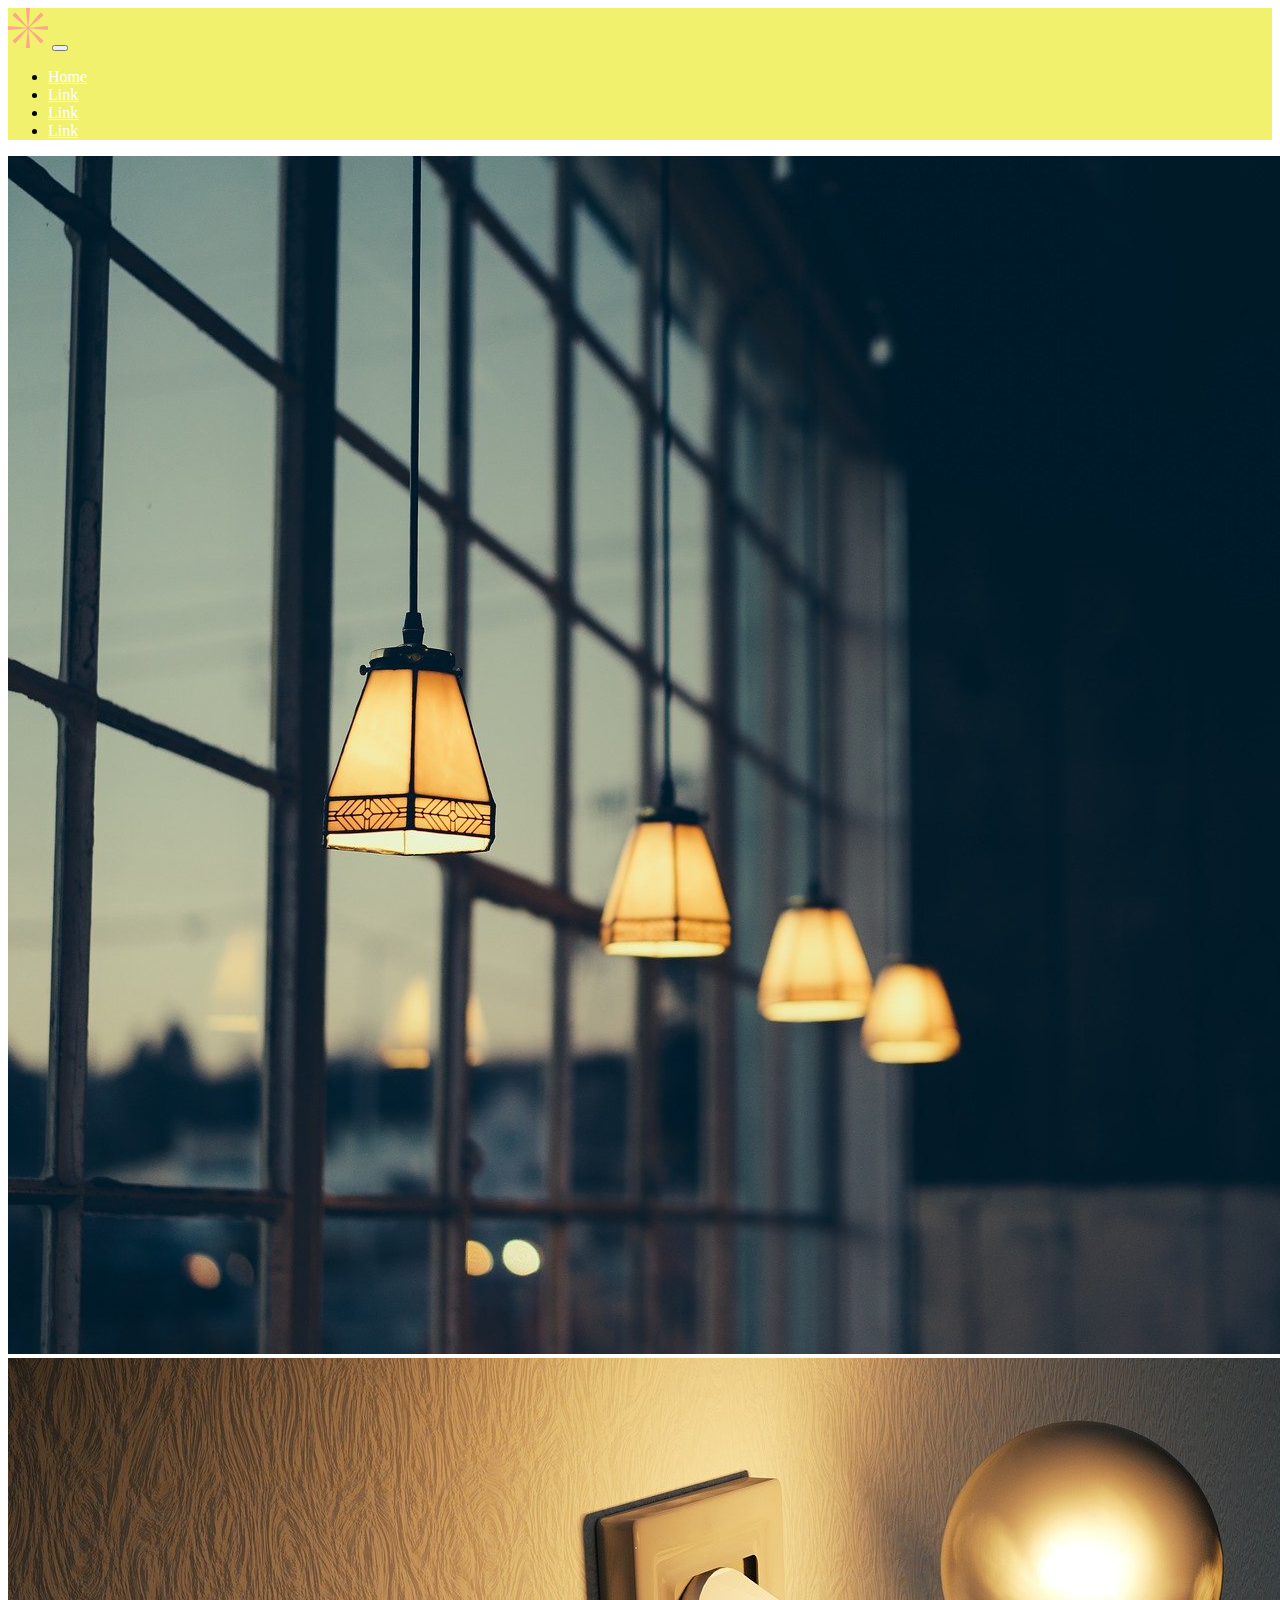
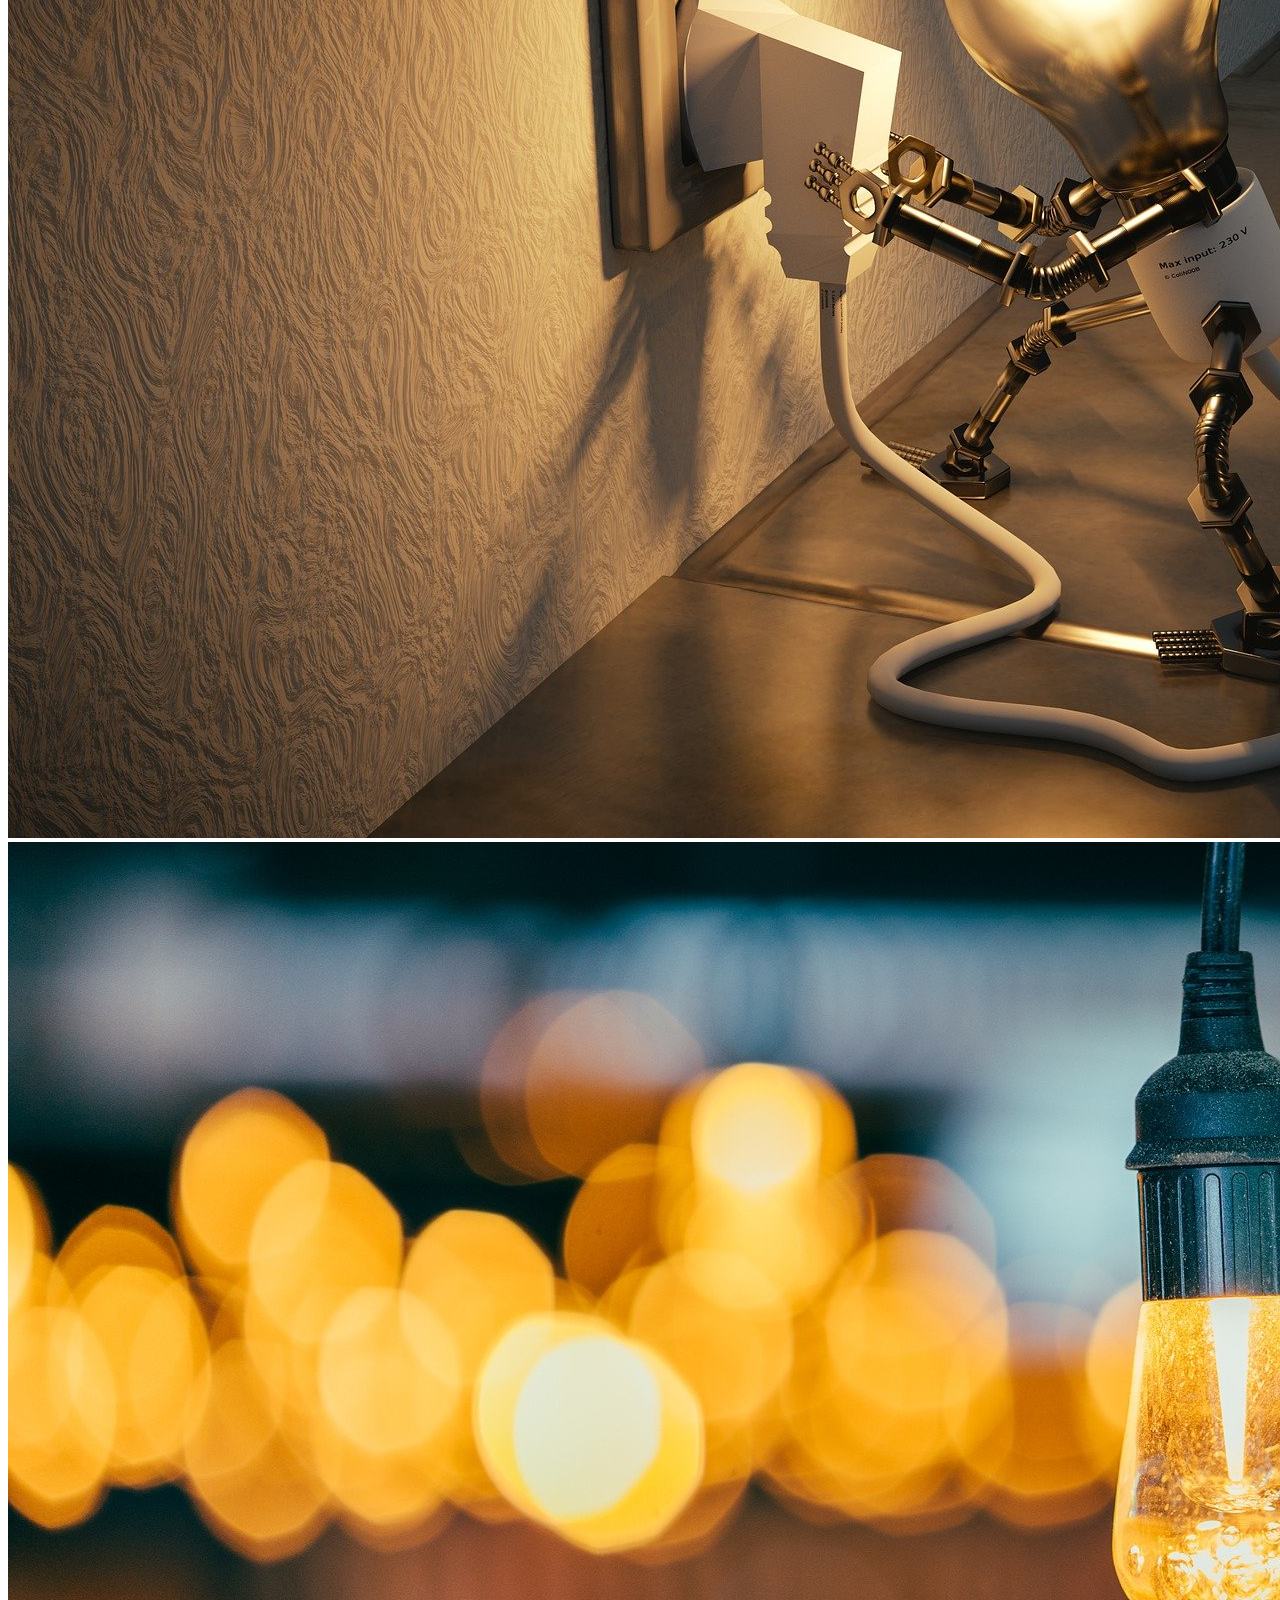
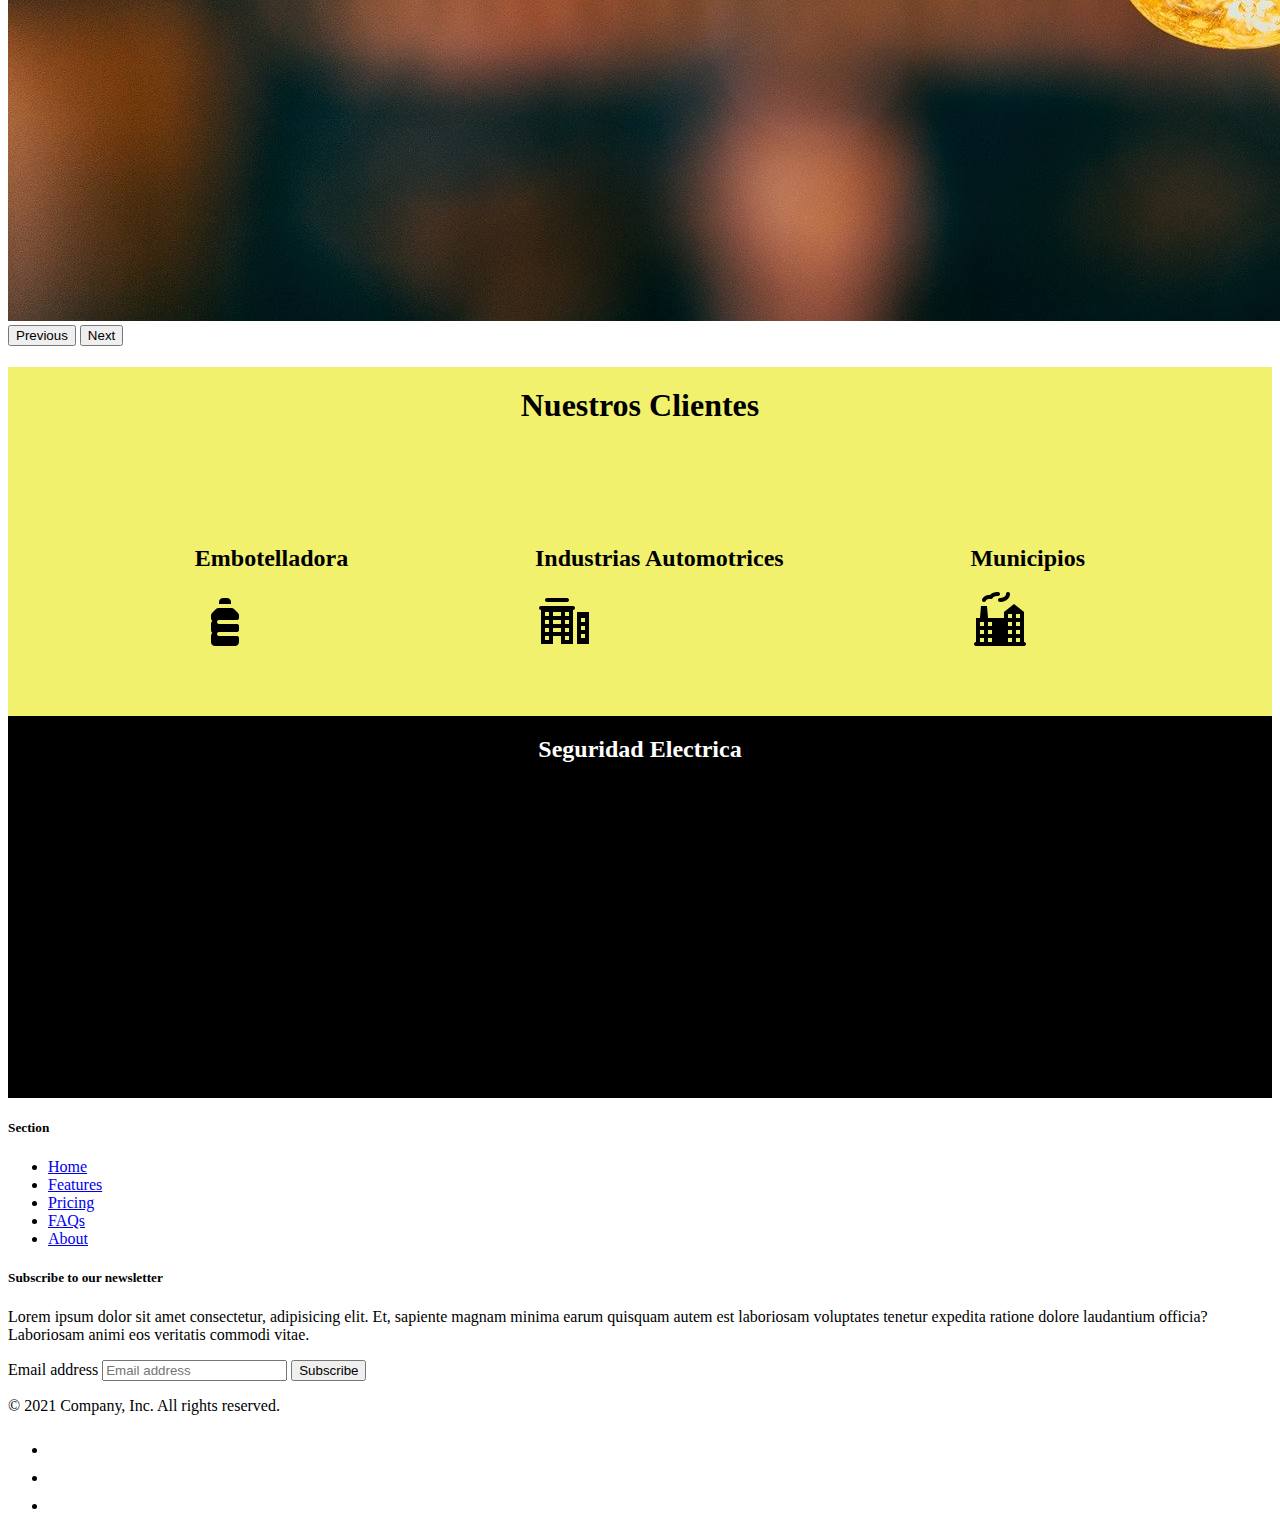
<file: editandoEjemlo/index.html>
<!DOCTYPE html>
<html lang="en">
<head>
    <meta charset="UTF-8">
    <meta http-equiv="X-UA-Compatible" content="IE=edge">
    <meta name="viewport" content="width=device-width, initial-scale=1.0">

    <link href="https://cdn.jsdelivr.net/npm/bootstrap@5.1.3/dist/css/bootstrap.min.css" rel="stylesheet" integrity="sha384-1BmE4kWBq78iYhFldvKuhfTAU6auU8tT94WrHftjDbrCEXSU1oBoqyl2QvZ6jIW3" crossorigin="anonymous">
    
    <link rel="stylesheet" href="./style.css">
    <title>Document</title>
</head>
<body>

    <!-- navbar -->

    <nav class="navbar navbar-expand-lg fondo_nav">
        <div class="container-fluid">
          <a class="navbar-brand" href="#"><svg id="logo-36" width="40" height="40" viewBox="0 0 40 40" fill="none" xmlns="http://www.w3.org/2000/svg"> <path d="M18.9523 11.0726C18.5586 7.69873 18.1429 4.13644 18.1429 0H21.8571C21.8571 4.08998 21.4434 7.64774 21.0502 11.0254C20.7299 13.778 20.4235 16.411 20.3666 19.115C22.2316 17.1697 23.863 15.107 25.572 12.9463C27.6791 10.2823 29.9043 7.46945 32.829 4.54464L35.4554 7.17104C32.5633 10.0631 29.7547 12.2861 27.0884 14.3966L27.0859 14.3985C24.9141 16.1178 22.8365 17.7624 20.885 19.6334C23.579 19.5765 26.1911 19.2717 28.9272 18.9524C32.3011 18.5586 35.8636 18.1429 40 18.1429V21.8571C35.9102 21.8571 32.3524 21.4432 28.9749 21.0502L28.9724 21.05C26.2204 20.7298 23.5882 20.4236 20.885 20.3666C22.829 22.2302 24.8906 23.8609 27.0499 25.5687L27.0533 25.5716C29.7174 27.6789 32.5304 29.9039 35.4554 32.829L32.829 35.4554C29.9369 32.5634 27.714 29.755 25.6038 27.0889L25.5988 27.082L25.5946 27.0765C23.8775 24.9081 22.2349 22.8338 20.3666 20.885C20.4235 23.589 20.7299 26.222 21.0502 28.9746C21.4434 32.3523 21.8571 35.91 21.8571 40H18.1429C18.1429 35.8636 18.5586 32.3013 18.9523 28.9274L18.9531 28.9219C19.272 26.1877 19.5765 23.5772 19.6334 20.885C17.7651 22.8338 16.1225 24.9081 14.4054 27.0765L14.4012 27.082L14.3962 27.0889C12.286 29.755 10.0631 32.5634 7.17104 35.4554L4.54464 32.829C7.46959 29.9039 10.2826 27.6789 12.9467 25.5716L12.9501 25.5687C15.1094 23.8609 17.171 22.2302 19.115 20.3666C16.411 20.4237 13.7779 20.73 11.0251 21.0502C7.6476 21.4432 4.08984 21.8571 0 21.8571V18.1429C4.13644 18.1429 7.69894 18.5586 11.0728 18.9524C13.8089 19.2717 16.421 19.5765 19.115 19.6334C17.1627 17.7617 15.0843 16.1166 12.9116 14.3966C10.2453 12.2861 7.43666 10.0631 4.54464 7.17104L7.17104 4.54464C10.0957 7.46945 12.3209 10.2823 14.428 12.9463C16.137 15.1069 17.7684 17.1696 19.6334 19.1148C19.5765 16.4227 19.272 13.8123 18.9531 11.0781L18.9523 11.0726Z" class="ccustom" fill="#FFA589"></path> </svg></a>
          <button class="navbar-toggler" type="button" data-bs-toggle="collapse" data-bs-target="#navbarSupportedContent" aria-controls="navbarSupportedContent" aria-expanded="false" aria-label="Toggle navigation">
            <span class="navbar-toggler-icon"></span>
          </button>
          <div class="collapse navbar-collapse" id="navbarSupportedContent">
            <ul class="navbar-nav me-auto mb-2 mb-lg-0">
              <li class="nav-item">
                <a class="nav-link color_link" aria-current="page" href="#">Home</a>
              </li>
              <li class="nav-item">
                <a class="nav-link color_link" href="#">Link</a>
              </li>
              <li class="nav-item">
                <a class="nav-link color_link" href="#">Link</a>
              </li>
              <li class="nav-item">
                <a class="nav-link color_link" href="#">Link</a>
              </li>
          </div>
        </div>
      </nav>


      <!-- contenido -->


      <div id="carouselExampleControls" class="carousel slide" data-bs-ride="carousel">
        <div class="carousel-inner">
          <div class="carousel-item active">
            <img src="./img/carousel1.jpg" class="d-block w-100" alt="...">
          </div>
          <div class="carousel-item">
            <img src="./img/carousel2.jpg" class="d-block w-100" alt="...">
          </div>
          <div class="carousel-item">
            <img src="./img/carousel3.jpg" class="d-block w-100" alt="...">
          </div>
        </div>
        <button class="carousel-control-prev" type="button" data-bs-target="#carouselExampleControls" data-bs-slide="prev">
          <span class="carousel-control-prev-icon" aria-hidden="true"></span>
          <span class="visually-hidden">Previous</span>
        </button>
        <button class="carousel-control-next" type="button" data-bs-target="#carouselExampleControls" data-bs-slide="next">
          <span class="carousel-control-next-icon" aria-hidden="true"></span>
          <span class="visually-hidden">Next</span>
        </button>
    </div>


    <div id="contenedor">
        <div>
            <h1 class="content__title">Nuestros Clientes</h1>
        </div>
        <div class="content">
            <div class="content_img">
                <h2 class="h5 text-center">Embotelladora</h2>
                <img src="./img/botella.png" alt="">
            </div>
            <div class="content_img">
                <h2 class="h5 text-center">Industrias Automotrices</h2>
                <img src="./img/empresa.png" alt="">
            </div>
            <div class="content_img">
                <h2 class="h5 text-center">Municipios</h2>
                <img src="./img/fabrica.png" alt="">
            </div>
        </div>
    </div>

    <div class="iframe">
        <h2 class="secondary__title">Seguridad Electrica</h2>
        <iframe width="560" height="315" src="https://www.youtube.com/embed/1VmTZ18AVk8" title="YouTube video player" frameborder="0" allow="accelerometer; autoplay; clipboard-write; encrypted-media; gyroscope; picture-in-picture" class="mt-3 mb-3" allowfullscreen></iframe>
    </div>

    <div class="container">
        <footer class="py-5">
          <div class="row">
            <div class="col-2">
              <h5>Section</h5>
              <ul class="nav flex-column">
                <li class="nav-item mb-2"><a href="#" class="nav-link p-0 text-muted">Home</a></li>
                <li class="nav-item mb-2"><a href="#" class="nav-link p-0 text-muted">Features</a></li>
                <li class="nav-item mb-2"><a href="#" class="nav-link p-0 text-muted">Pricing</a></li>
                <li class="nav-item mb-2"><a href="#" class="nav-link p-0 text-muted">FAQs</a></li>
                <li class="nav-item mb-2"><a href="#" class="nav-link p-0 text-muted">About</a></li>
              </ul>
            </div>
      
              
            <div class="col-4 offset-1">
              <form>
                <h5>Subscribe to our newsletter</h5>
                <p>Lorem ipsum dolor sit amet consectetur, adipisicing elit. Et, sapiente magnam minima earum quisquam autem est laboriosam voluptates tenetur expedita ratione dolore laudantium officia? Laboriosam animi eos veritatis commodi vitae.</p>
                <div class="d-flex w-100 gap-2">
                  <label for="newsletter1" class="visually-hidden">Email address</label>
                  <input id="newsletter1" type="text" class="form-control" placeholder="Email address">
                  <button class="btn btn-primary" type="button">Subscribe</button>
                </div>
              </form>
            </div>
          </div>
      
          <div class="d-flex justify-content-between py-4 my-4 border-top">
            <p>&copy; 2021 Company, Inc. All rights reserved.</p>
            <ul class="list-unstyled d-flex">
              <li class="ms-3"><a class="link-dark" href="#"><svg class="bi" width="24" height="24"><use xlink:href="#twitter"/></svg></a></li>
              <li class="ms-3"><a class="link-dark" href="#"><svg class="bi" width="24" height="24"><use xlink:href="#instagram"/></svg></a></li>
              <li class="ms-3"><a class="link-dark" href="#"><svg class="bi" width="24" height="24"><use xlink:href="#facebook"/></svg></a></li>
            </ul>
          </div>
        </footer>
      </div>
    <script src="https://cdn.jsdelivr.net/npm/@popperjs/core@2.10.2/dist/umd/popper.min.js" integrity="sha384-7+zCNj/IqJ95wo16oMtfsKbZ9ccEh31eOz1HGyDuCQ6wgnyJNSYdrPa03rtR1zdB" crossorigin="anonymous"></script>
    <script src="https://cdn.jsdelivr.net/npm/bootstrap@5.1.3/dist/js/bootstrap.min.js" integrity="sha384-QJHtvGhmr9XOIpI6YVutG+2QOK9T+ZnN4kzFN1RtK3zEFEIsxhlmWl5/YESvpZ13" crossorigin="anonymous"></script>
</body>
</html>
</file>
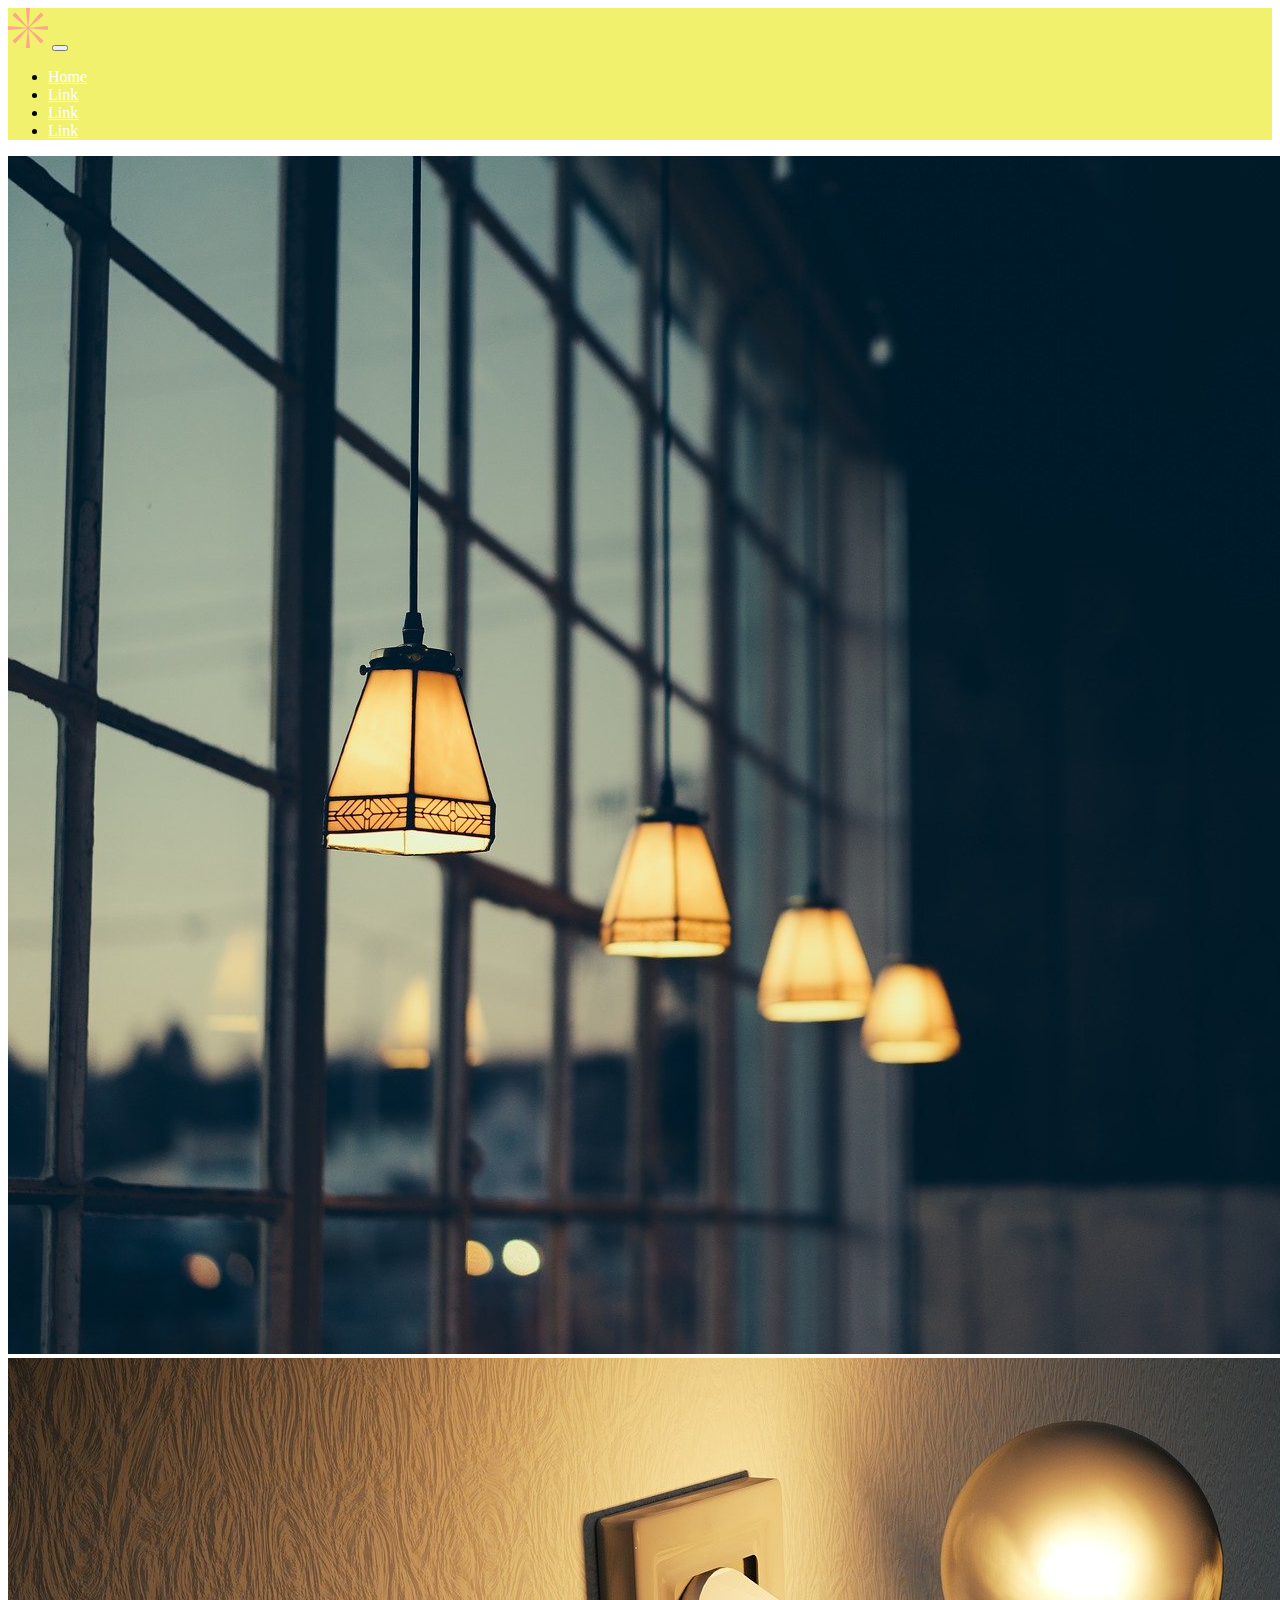
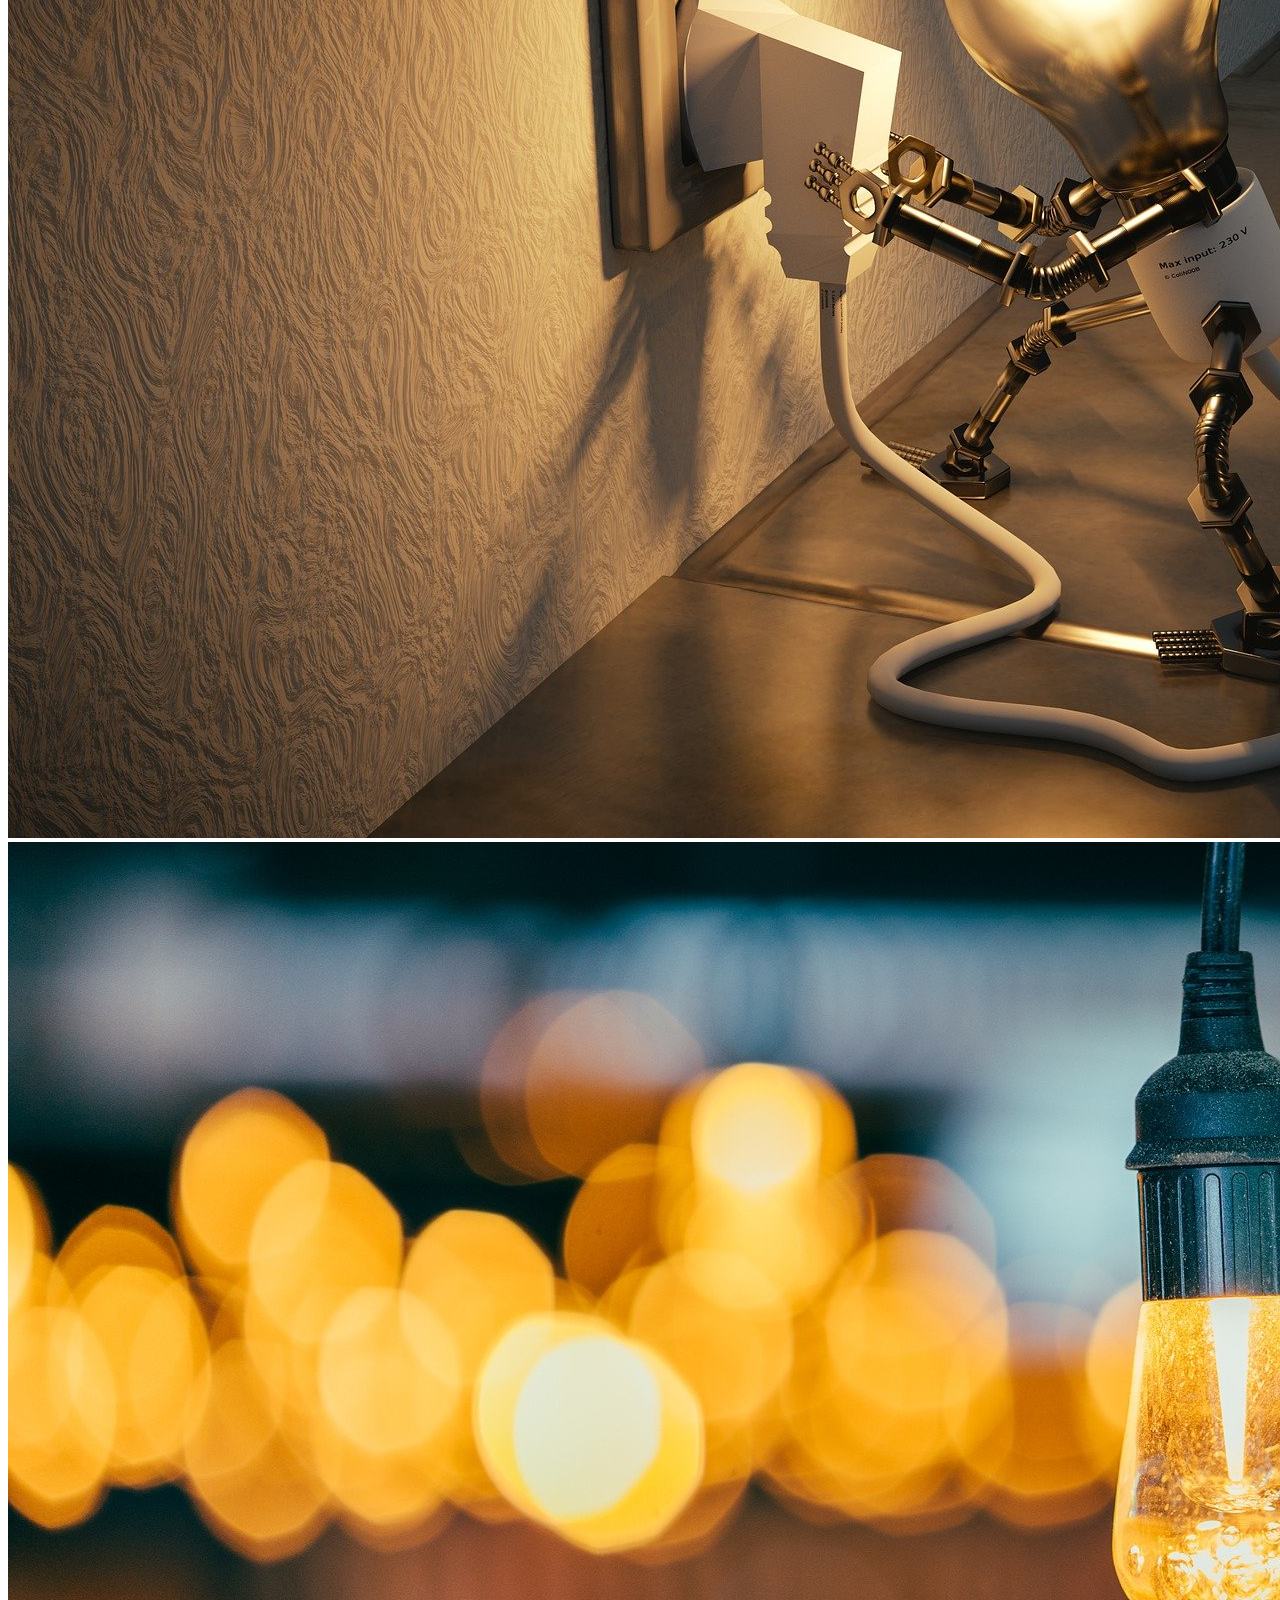
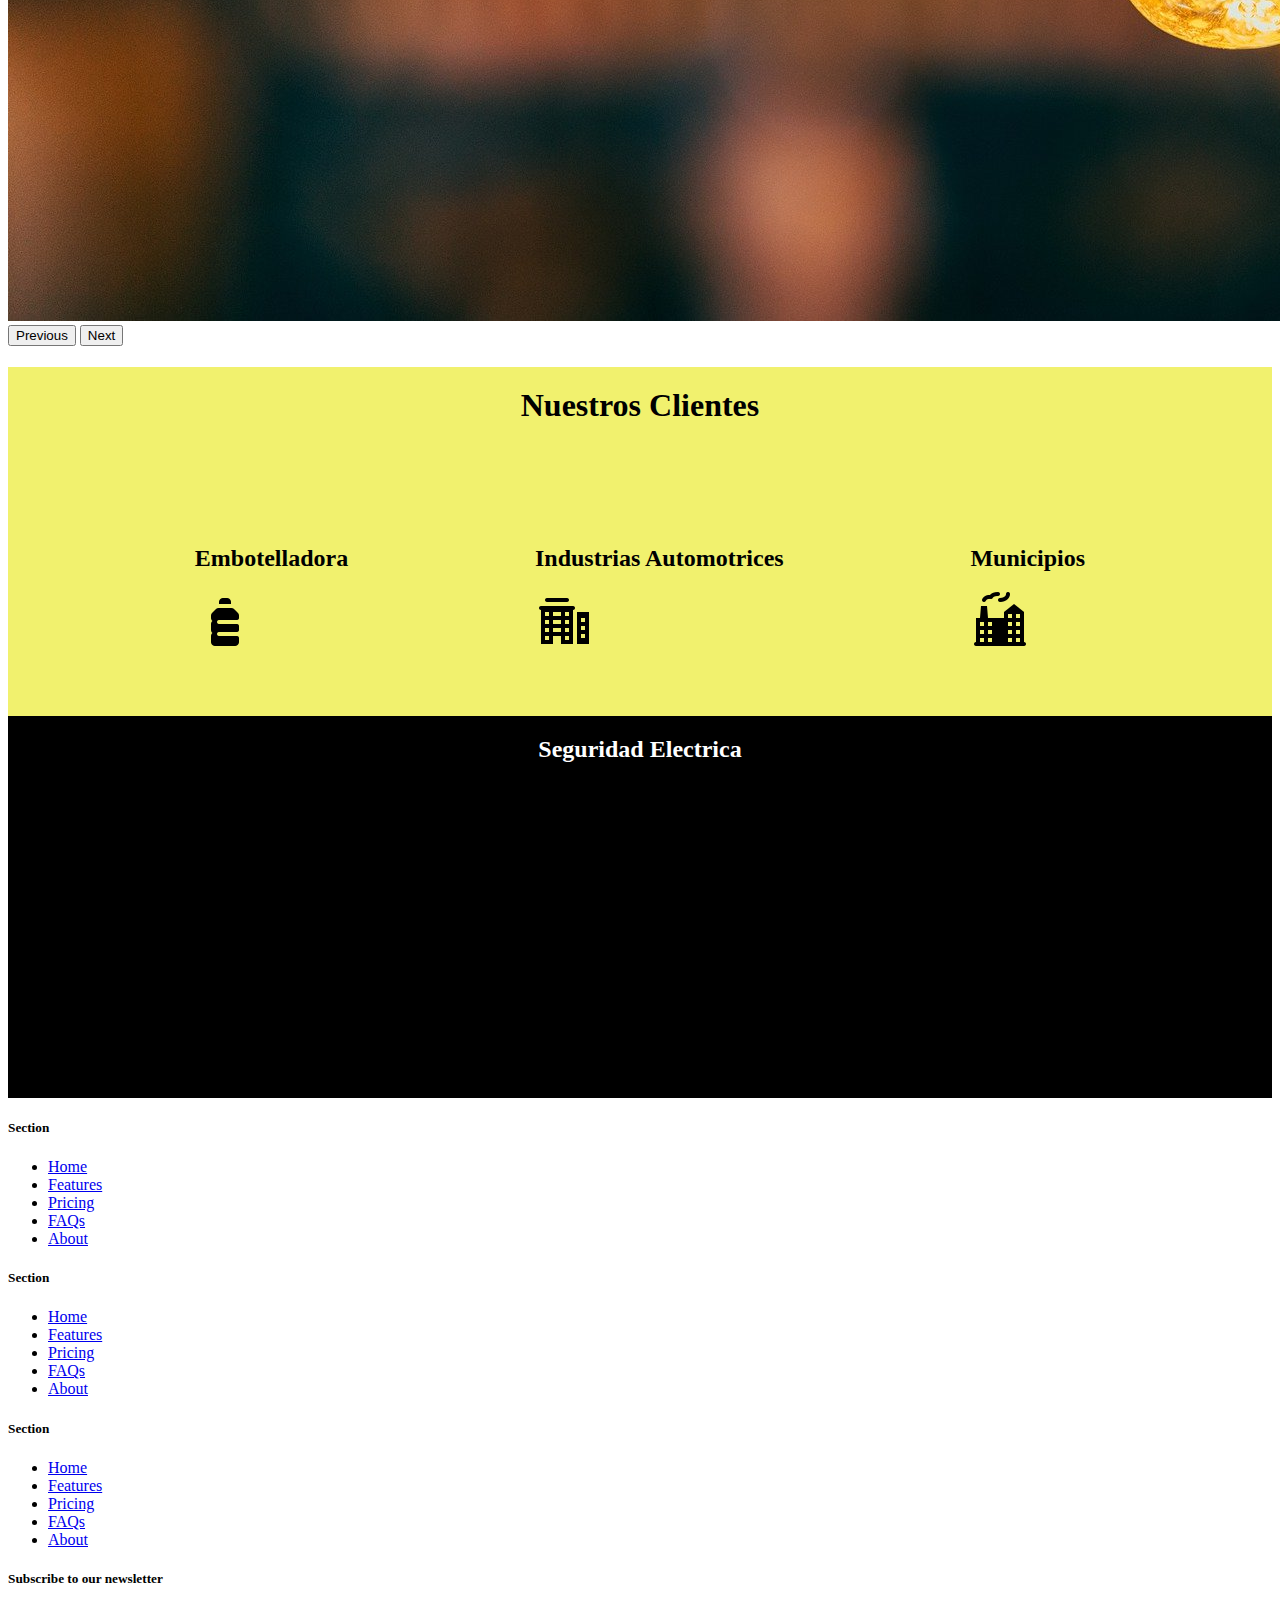
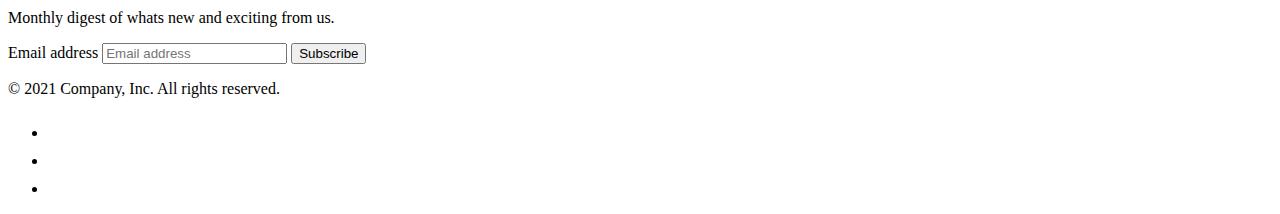
<file: ejemplo/index.html>
<!DOCTYPE html>
<html lang="en">
<head>
    <meta charset="UTF-8">
    <meta http-equiv="X-UA-Compatible" content="IE=edge">
    <meta name="viewport" content="width=device-width, initial-scale=1.0">

    <link href="https://cdn.jsdelivr.net/npm/bootstrap@5.1.3/dist/css/bootstrap.min.css" rel="stylesheet" integrity="sha384-1BmE4kWBq78iYhFldvKuhfTAU6auU8tT94WrHftjDbrCEXSU1oBoqyl2QvZ6jIW3" crossorigin="anonymous">
    
    <link rel="stylesheet" href="./style.css">
    <title>Document</title>
</head>
<body>

    <!-- navbar -->

    <nav class="navbar navbar-expand-lg fondo_nav">
        <div class="container-fluid">
          <a class="navbar-brand" href="#"><svg id="logo-36" width="40" height="40" viewBox="0 0 40 40" fill="none" xmlns="http://www.w3.org/2000/svg"> <path d="M18.9523 11.0726C18.5586 7.69873 18.1429 4.13644 18.1429 0H21.8571C21.8571 4.08998 21.4434 7.64774 21.0502 11.0254C20.7299 13.778 20.4235 16.411 20.3666 19.115C22.2316 17.1697 23.863 15.107 25.572 12.9463C27.6791 10.2823 29.9043 7.46945 32.829 4.54464L35.4554 7.17104C32.5633 10.0631 29.7547 12.2861 27.0884 14.3966L27.0859 14.3985C24.9141 16.1178 22.8365 17.7624 20.885 19.6334C23.579 19.5765 26.1911 19.2717 28.9272 18.9524C32.3011 18.5586 35.8636 18.1429 40 18.1429V21.8571C35.9102 21.8571 32.3524 21.4432 28.9749 21.0502L28.9724 21.05C26.2204 20.7298 23.5882 20.4236 20.885 20.3666C22.829 22.2302 24.8906 23.8609 27.0499 25.5687L27.0533 25.5716C29.7174 27.6789 32.5304 29.9039 35.4554 32.829L32.829 35.4554C29.9369 32.5634 27.714 29.755 25.6038 27.0889L25.5988 27.082L25.5946 27.0765C23.8775 24.9081 22.2349 22.8338 20.3666 20.885C20.4235 23.589 20.7299 26.222 21.0502 28.9746C21.4434 32.3523 21.8571 35.91 21.8571 40H18.1429C18.1429 35.8636 18.5586 32.3013 18.9523 28.9274L18.9531 28.9219C19.272 26.1877 19.5765 23.5772 19.6334 20.885C17.7651 22.8338 16.1225 24.9081 14.4054 27.0765L14.4012 27.082L14.3962 27.0889C12.286 29.755 10.0631 32.5634 7.17104 35.4554L4.54464 32.829C7.46959 29.9039 10.2826 27.6789 12.9467 25.5716L12.9501 25.5687C15.1094 23.8609 17.171 22.2302 19.115 20.3666C16.411 20.4237 13.7779 20.73 11.0251 21.0502C7.6476 21.4432 4.08984 21.8571 0 21.8571V18.1429C4.13644 18.1429 7.69894 18.5586 11.0728 18.9524C13.8089 19.2717 16.421 19.5765 19.115 19.6334C17.1627 17.7617 15.0843 16.1166 12.9116 14.3966C10.2453 12.2861 7.43666 10.0631 4.54464 7.17104L7.17104 4.54464C10.0957 7.46945 12.3209 10.2823 14.428 12.9463C16.137 15.1069 17.7684 17.1696 19.6334 19.1148C19.5765 16.4227 19.272 13.8123 18.9531 11.0781L18.9523 11.0726Z" class="ccustom" fill="#FFA589"></path> </svg></a>
          <button class="navbar-toggler" type="button" data-bs-toggle="collapse" data-bs-target="#navbarSupportedContent" aria-controls="navbarSupportedContent" aria-expanded="false" aria-label="Toggle navigation">
            <span class="navbar-toggler-icon"></span>
          </button>
          <div class="collapse navbar-collapse" id="navbarSupportedContent">
            <ul class="navbar-nav me-auto mb-2 mb-lg-0">
              <li class="nav-item">
                <a class="nav-link color_link" aria-current="page" href="#">Home</a>
              </li>
              <li class="nav-item">
                <a class="nav-link color_link" href="#">Link</a>
              </li>
              <li class="nav-item">
                <a class="nav-link color_link" href="#">Link</a>
              </li>
              <li class="nav-item">
                <a class="nav-link color_link" href="#">Link</a>
              </li>
          </div>
        </div>
      </nav>


      <!-- contenido -->


      <div id="carouselExampleControls" class="carousel slide" data-bs-ride="carousel">
        <div class="carousel-inner">
          <div class="carousel-item active">
            <img src="./img/carousel1.jpg" class="d-block w-100" alt="...">
          </div>
          <div class="carousel-item">
            <img src="./img/carousel2.jpg" class="d-block w-100" alt="...">
          </div>
          <div class="carousel-item">
            <img src="./img/carousel3.jpg" class="d-block w-100" alt="...">
          </div>
        </div>
        <button class="carousel-control-prev" type="button" data-bs-target="#carouselExampleControls" data-bs-slide="prev">
          <span class="carousel-control-prev-icon" aria-hidden="true"></span>
          <span class="visually-hidden">Previous</span>
        </button>
        <button class="carousel-control-next" type="button" data-bs-target="#carouselExampleControls" data-bs-slide="next">
          <span class="carousel-control-next-icon" aria-hidden="true"></span>
          <span class="visually-hidden">Next</span>
        </button>
    </div>


    <div id="contenedor">
        <div>
            <h1 class="content__title">Nuestros Clientes</h1>
        </div>
        <div class="content">
            <div class="content_img">
                <h2 class="h5 text-center">Embotelladora</h2>
                <img src="./img/botella.png" alt="">
            </div>
            <div class="content_img">
                <h2 class="h5 text-center">Industrias Automotrices</h2>
                <img src="./img/empresa.png" alt="">
            </div>
            <div class="content_img">
                <h2 class="h5 text-center">Municipios</h2>
                <img src="./img/fabrica.png" alt="">
            </div>
        </div>
    </div>

    <div class="iframe">
        <h2 class="secondary__title">Seguridad Electrica</h2>
        <iframe width="560" height="315" src="https://www.youtube.com/embed/1VmTZ18AVk8" title="YouTube video player" frameborder="0" allow="accelerometer; autoplay; clipboard-write; encrypted-media; gyroscope; picture-in-picture" class="mt-3 mb-3" allowfullscreen></iframe>
    </div>

    <div class="container">
        <footer class="py-5">
          <div class="row">
            <div class="col-2">
              <h5>Section</h5>
              <ul class="nav flex-column">
                <li class="nav-item mb-2"><a href="#" class="nav-link p-0 text-muted">Home</a></li>
                <li class="nav-item mb-2"><a href="#" class="nav-link p-0 text-muted">Features</a></li>
                <li class="nav-item mb-2"><a href="#" class="nav-link p-0 text-muted">Pricing</a></li>
                <li class="nav-item mb-2"><a href="#" class="nav-link p-0 text-muted">FAQs</a></li>
                <li class="nav-item mb-2"><a href="#" class="nav-link p-0 text-muted">About</a></li>
              </ul>
            </div>
      
            <div class="col-2">
              <h5>Section</h5>
              <ul class="nav flex-column">
                <li class="nav-item mb-2"><a href="#" class="nav-link p-0 text-muted">Home</a></li>
                <li class="nav-item mb-2"><a href="#" class="nav-link p-0 text-muted">Features</a></li>
                <li class="nav-item mb-2"><a href="#" class="nav-link p-0 text-muted">Pricing</a></li>
                <li class="nav-item mb-2"><a href="#" class="nav-link p-0 text-muted">FAQs</a></li>
                <li class="nav-item mb-2"><a href="#" class="nav-link p-0 text-muted">About</a></li>
              </ul>
            </div>
      
            <div class="col-2">
              <h5>Section</h5>
              <ul class="nav flex-column">
                <li class="nav-item mb-2"><a href="#" class="nav-link p-0 text-muted">Home</a></li>
                <li class="nav-item mb-2"><a href="#" class="nav-link p-0 text-muted">Features</a></li>
                <li class="nav-item mb-2"><a href="#" class="nav-link p-0 text-muted">Pricing</a></li>
                <li class="nav-item mb-2"><a href="#" class="nav-link p-0 text-muted">FAQs</a></li>
                <li class="nav-item mb-2"><a href="#" class="nav-link p-0 text-muted">About</a></li>
              </ul>
            </div>
      
            <div class="col-4 offset-1">
              <form>
                <h5>Subscribe to our newsletter</h5>
                <p>Monthly digest of whats new and exciting from us.</p>
                <div class="d-flex w-100 gap-2">
                  <label for="newsletter1" class="visually-hidden">Email address</label>
                  <input id="newsletter1" type="text" class="form-control" placeholder="Email address">
                  <button class="btn btn-primary" type="button">Subscribe</button>
                </div>
              </form>
            </div>
          </div>
      
          <div class="d-flex justify-content-between py-4 my-4 border-top">
            <p>&copy; 2021 Company, Inc. All rights reserved.</p>
            <ul class="list-unstyled d-flex">
              <li class="ms-3"><a class="link-dark" href="#"><svg class="bi" width="24" height="24"><use xlink:href="#twitter"/></svg></a></li>
              <li class="ms-3"><a class="link-dark" href="#"><svg class="bi" width="24" height="24"><use xlink:href="#instagram"/></svg></a></li>
              <li class="ms-3"><a class="link-dark" href="#"><svg class="bi" width="24" height="24"><use xlink:href="#facebook"/></svg></a></li>
            </ul>
          </div>
        </footer>
      </div>
    <script src="https://cdn.jsdelivr.net/npm/@popperjs/core@2.10.2/dist/umd/popper.min.js" integrity="sha384-7+zCNj/IqJ95wo16oMtfsKbZ9ccEh31eOz1HGyDuCQ6wgnyJNSYdrPa03rtR1zdB" crossorigin="anonymous"></script>
    <script src="https://cdn.jsdelivr.net/npm/bootstrap@5.1.3/dist/js/bootstrap.min.js" integrity="sha384-QJHtvGhmr9XOIpI6YVutG+2QOK9T+ZnN4kzFN1RtK3zEFEIsxhlmWl5/YESvpZ13" crossorigin="anonymous"></script>
</body>
</html>
</file>
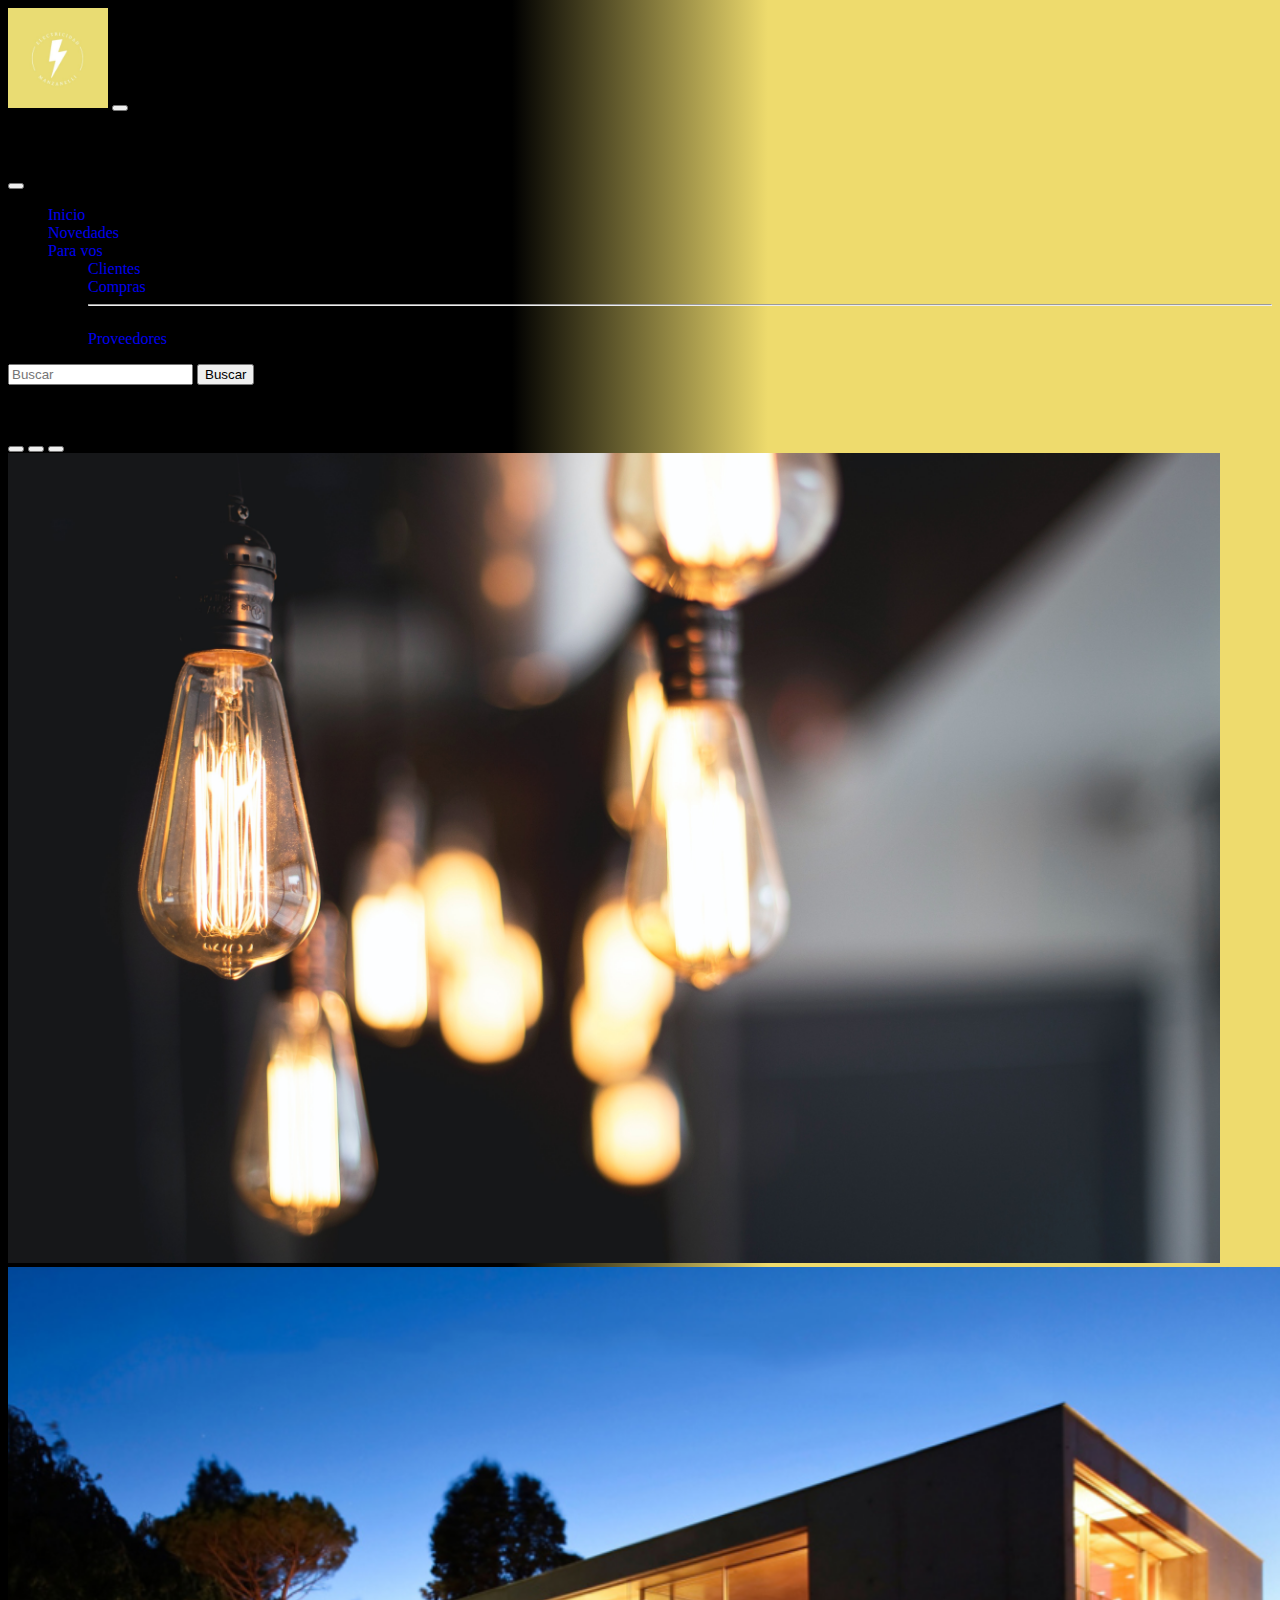
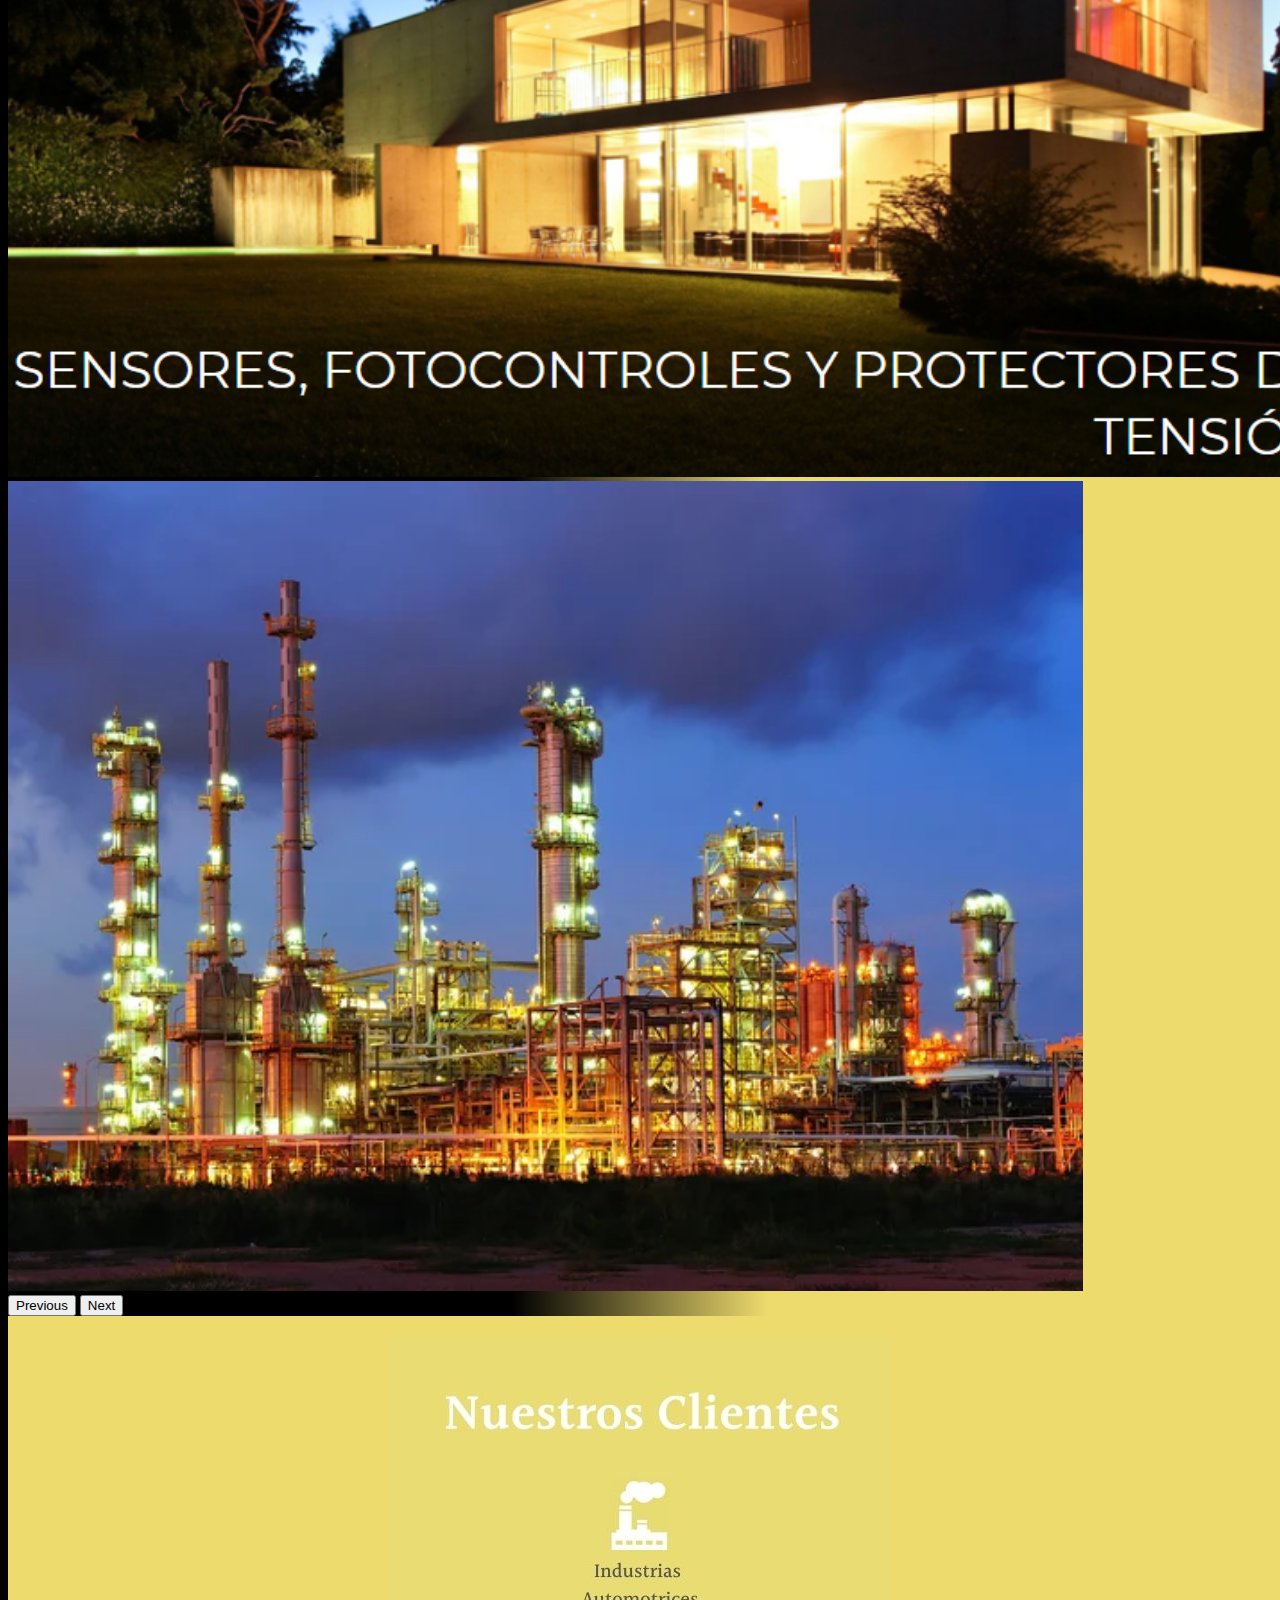
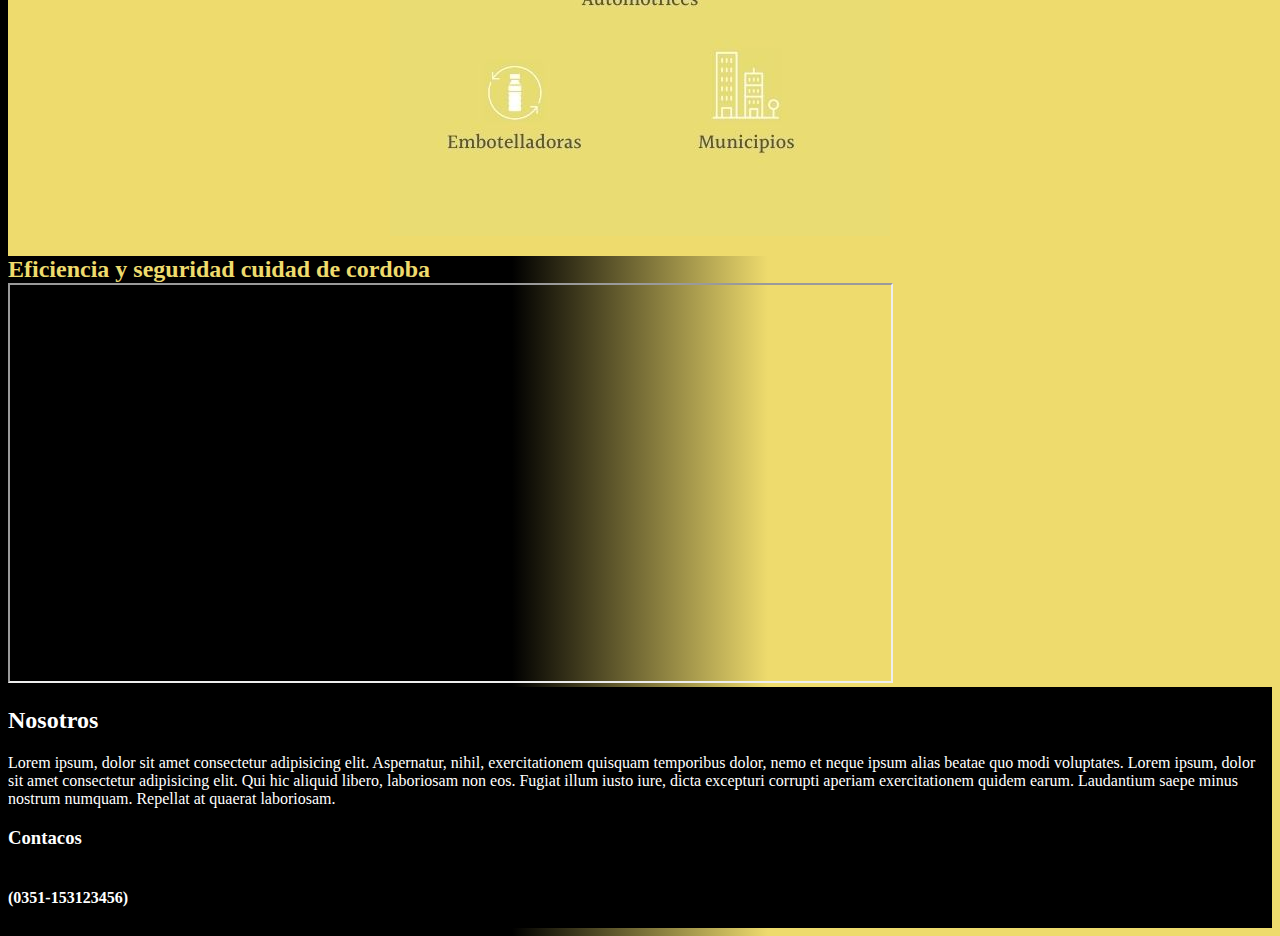
<file: entrega tpfn/index.html>
<!DOCTYPE html>
<html lang="en">
<head>
    <meta charset="UTF-8">
    <meta http-equiv="X-UA-Compatible" content="IE=edge">
    <meta name="viewport" content="width=device-width, initial-scale=1.0">
    <title>Electricidad_Manzanelli</title>
    <link rel="shortcut icon" href="./img/logochicorayo.jpg">
    <link href="https://cdn.jsdelivr.net/npm/bootstrap@5.1.3/dist/css/bootstrap.min.css" rel="stylesheet" integrity="sha384-1BmE4kWBq78iYhFldvKuhfTAU6auU8tT94WrHftjDbrCEXSU1oBoqyl2QvZ6jIW3" crossorigin="anonymous">
    <link rel="stylesheet" href="./style/style.css">
</head>

<body class="inicioBody">
    
    
  <header>   
    <nav class="navbar navbar-light bg-warning fixed-top">
        <div class="container-fluid">
          <a class="navbar-brand" href="./index.html"><img src="./img/logoreal.jpeg" class="img-fuid" width="100px" height="100px" alt="logoEM"></a>
          <button class="navbar-toggler" type="button" data-bs-toggle="offcanvas" data-bs-target="#offcanvasNavbar" aria-controls="offcanvasNavbar">
            <span class="navbar-toggler-icon"></span>
          </button>
          <div class="offcanvas offcanvas-end bg-dark text-light" tabindex="-1" id="offcanvasNavbar" aria-labelledby="offcanvasNavbarLabel">
            <div class="offcanvas-header">
              <h5 class="offcanvas-title" id="offcanvasNavbarLabel">Electricidad Manzanelli</h5>
              <button type="button" class="btn-close text-reset bg-warning" data-bs-dismiss="offcanvas" aria-label="Close"></button>
            </div>
            <div class="offcanvas-body">
              <ul class="navbar-nav justify-content-end flex-grow-1 pe-3">
                <li class="nav-item">
                  <a class="nav-link active text-light" aria-current="page" href="/index.html">Inicio</a>
                </li>
                <li class="nav-item">
                  <a class="nav-link text-light" href="./pages/novedades.html">Novedades</a>
                </li>
                <li class="nav-item dropdown">
                  <a class="nav-link dropdown-toggle text-light" href="#" id="offcanvasNavbarDropdown" role="button" data-bs-toggle="dropdown" aria-expanded="false">
                    Para vos
                  </a>
                  <ul class="dropdown-menu bg-warning" aria-labelledby="offcanvasNavbarDropdown">
                    <li><a class="dropdown-item text-darkt" href="./pages/clientes.html">Clientes</a></li>
                    <li><a class="dropdown-item text-dark" href="./pages/compras.html">Compras</a></li>
                    <li>
                      <hr class="dropdown-divider">
                    </li>
                    <li><a class="dropdown-item text-dark" href="./pages/proveedores.html">Proveedores</a></li>
                  </ul>
                </li>
              </ul>
              <form class="d-flex">
                <input class="form-control me-2" type="Buscar" placeholder="Buscar" aria-label="Buscar">
                <button class="btn btn-outline-success text-warning" type="submit">Buscar</button>
              </form>
            </div>
          </div>
        </div>
      </nav>
  </header>    
        
    <section> 
     <div id="carouselExampleIndicators" class="carousel slide" data-bs-ride="carousel">
        <div class="carousel-indicators">
          <button type="button" data-bs-target="#carouselExampleIndicators" data-bs-slide-to="0" class="active" aria-current="true" aria-label="Slide 1"></button>
          <button type="button" data-bs-target="#carouselExampleIndicators" data-bs-slide-to="1" aria-label="Slide 2"></button>
          <button type="button" data-bs-target="#carouselExampleIndicators" data-bs-slide-to="2" aria-label="Slide 3"></button>
        </div>
        <div class="carousel-inner">
          <div class="carousel-item active">
            <img src="./img/kari-shea-QfAX7_xjxm4-unsplash.jpg" class="d-block w-100" alt="vintage">
          </div>
          <div class="carousel-item">
            <img src="./img/sensoresLuz.PNG" class="d-block w-100" alt="sensor">
          </div>
          <div class="carousel-item">
            <img src="./img/industrias.jpg" class="d-block w-100" alt="vintgale">
          </div>
        </div>
        <button class="carousel-control-prev" type="button" data-bs-target="#carouselExampleIndicators" data-bs-slide="prev">
          <span class="carousel-control-prev-icon" aria-hidden="true"></span>
          <span class="visually-hidden">Previous</span>
        </button>
        <button class="carousel-control-next" type="button" data-bs-target="#carouselExampleIndicators" data-bs-slide="next">
          <span class="carousel-control-next-icon" aria-hidden="true"></span>
          <span class="visually-hidden">Next</span>
        </button>
      </div>
    </section>




     <section class="clientes">
         
     </section>

 
 
     <section id="publicacionEpec">
         
        <h2 class="publicacionTitulo">Eficiencia y seguridad cuidad de cordoba</h2>
        
          <div class="publicacionImagen">
            <iframe src="https://www.youtube.com/embed/1VmTZ18AVk8" width="70%" height="400px"></iframe>
          </div>
     </section>

     
<section id="footer">
       <h2 class="footerTitulo">Nosotros</h2>
       <div class="footerDescripcion">
        Lorem ipsum, dolor sit amet consectetur adipisicing elit. Aspernatur, nihil, exercitationem quisquam temporibus dolor, nemo et neque ipsum alias beatae quo modi voluptates.
        Lorem ipsum, dolor sit amet consectetur adipisicing elit. Qui hic aliquid libero, laboriosam non eos. Fugiat illum iusto iure, dicta excepturi corrupti aperiam exercitationem quidem earum. Laudantium saepe minus nostrum numquam. Repellat at quaerat laboriosam.
       </div>

    <h3 class="footerContacto">Contacos</h3>
    <h4 class="footerNumero">(0351-153123456)</h4>

</section>


<script src="https://cdn.jsdelivr.net/npm/@popperjs/core@2.10.2/dist/umd/popper.min.js" integrity="sha384-7+zCNj/IqJ95wo16oMtfsKbZ9ccEh31eOz1HGyDuCQ6wgnyJNSYdrPa03rtR1zdB" crossorigin="anonymous"></script>
<script src="https://cdn.jsdelivr.net/npm/bootstrap@5.1.3/dist/js/bootstrap.min.js" integrity="sha384-QJHtvGhmr9XOIpI6YVutG+2QOK9T+ZnN4kzFN1RtK3zEFEIsxhlmWl5/YESvpZ13" crossorigin="anonymous"></script>

</body>
</html>
</file>
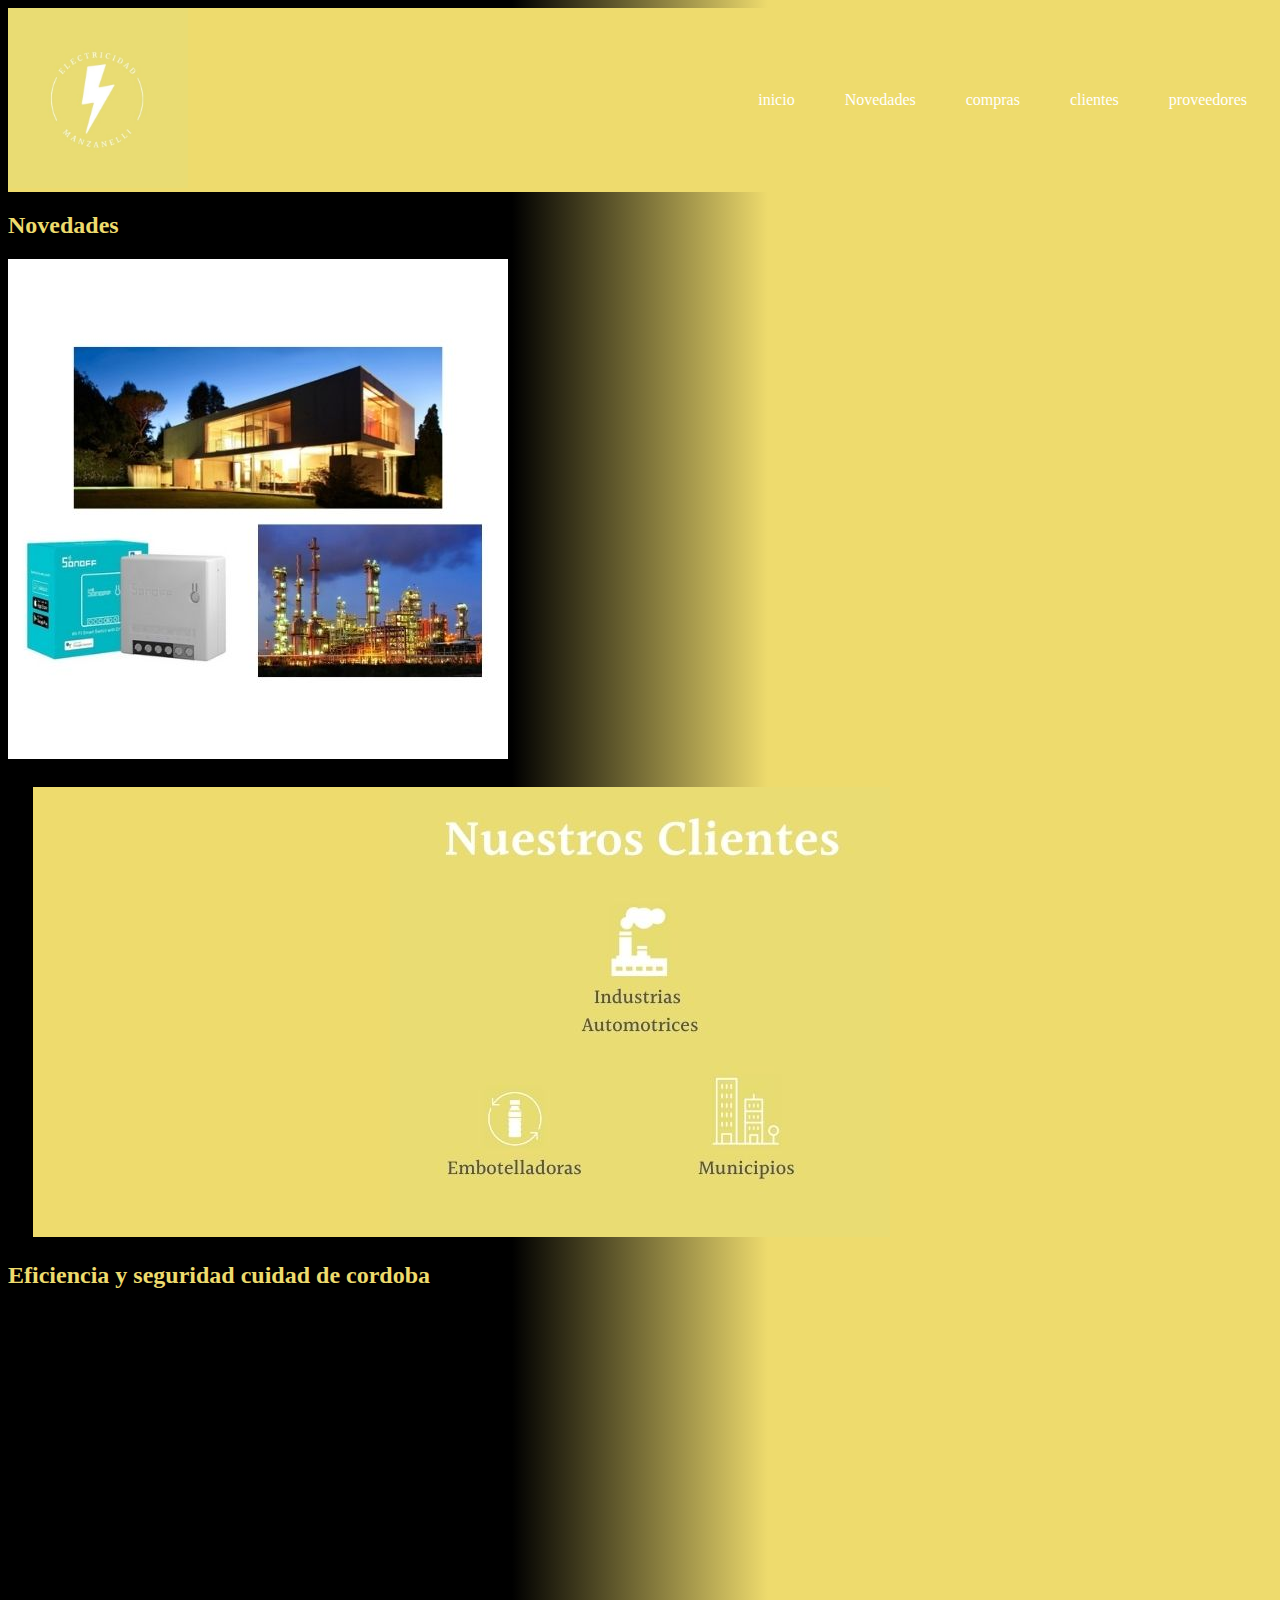
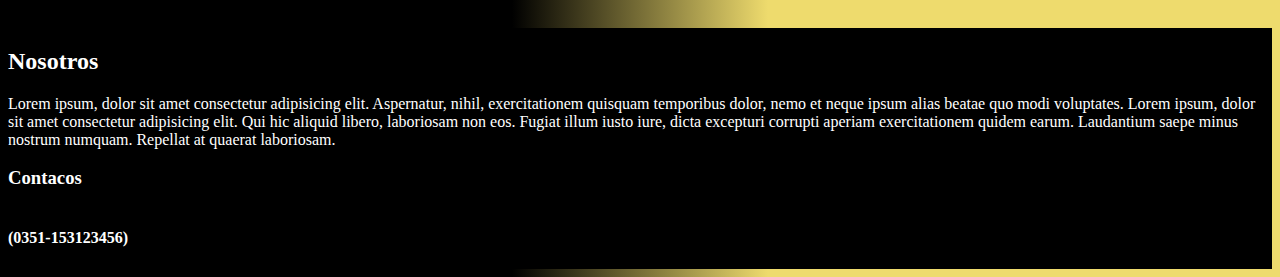
<file: Electricidad-Manzanelli/Electricidad-Manzanelli2/index.html>
<!DOCTYPE html>
<html lang="en">
<head>
    <meta charset="UTF-8">
    <meta http-equiv="X-UA-Compatible" content="IE=edge">
    <meta name="viewport" content="width=device-width, initial-scale=1.0">
    <title>Electricidad_Manzanelli</title>
    <link rel="shortcut icon" href="./img/logochicorayo.jpg">
    <link rel="stylesheet" href="./style/style.css">
</head>

<body class="inicioBody">
    
    
     <header id="header">   
        <div class="headerLogo">
            <img src="./img/logoreal.jpeg" alt="logopag">
        </div>

        <nav class="headerMenu">
            <ul>
                <LI><a href="./index.html">inicio</a></LI>
                <LI><a href="./pages/novedades.html">Novedades</a></LI>     
                <LI><a href="./pages/compras.html">compras</a></LI>
                <LI><a href="./pages/clientes.html">clientes</a></LI> 
                <LI><a href="./pages/proveedores.html">proveedores</a></LI>
            </ul>
        </nav>
     </header>    


     <main id="novedadesCompras">
         <h2 class="novedadesTitulo">Novedades</h2>   
         <div class="imgnov"><img src="./img/novedades.jpeg" alt="novedad"></div>   
     </main>

     <section class="clientes">
         
     </section>

 
 
     <section id="publicacionEpec">
         <div class="publicacionTitulo">
        <h2>Eficiencia y seguridad cuidad de cordoba</h2>
        </div>
          <div class="publicacionImagen">
            <iframe width="560" height="315" src="https://www.youtube.com/embed/1VmTZ18AVk8" title="YouTube video player" frameborder="0" allow="accelerometer; autoplay; clipboard-write; encrypted-media; gyroscope; picture-in-picture" allowfullscreen></iframe>
          </div>
     </section>

     
<section id="footer">
       <h2 class="footerTitulo">Nosotros</h2>
       <div class="footerDescripcion">
        Lorem ipsum, dolor sit amet consectetur adipisicing elit. Aspernatur, nihil, exercitationem quisquam temporibus dolor, nemo et neque ipsum alias beatae quo modi voluptates.
        Lorem ipsum, dolor sit amet consectetur adipisicing elit. Qui hic aliquid libero, laboriosam non eos. Fugiat illum iusto iure, dicta excepturi corrupti aperiam exercitationem quidem earum. Laudantium saepe minus nostrum numquam. Repellat at quaerat laboriosam.
       </div>

    <h3 class="footerContacto">Contacos</h3>
    <h4 class="footerNumero">(0351-153123456)</h4>

</section>


    
</body>
</html>
</file>
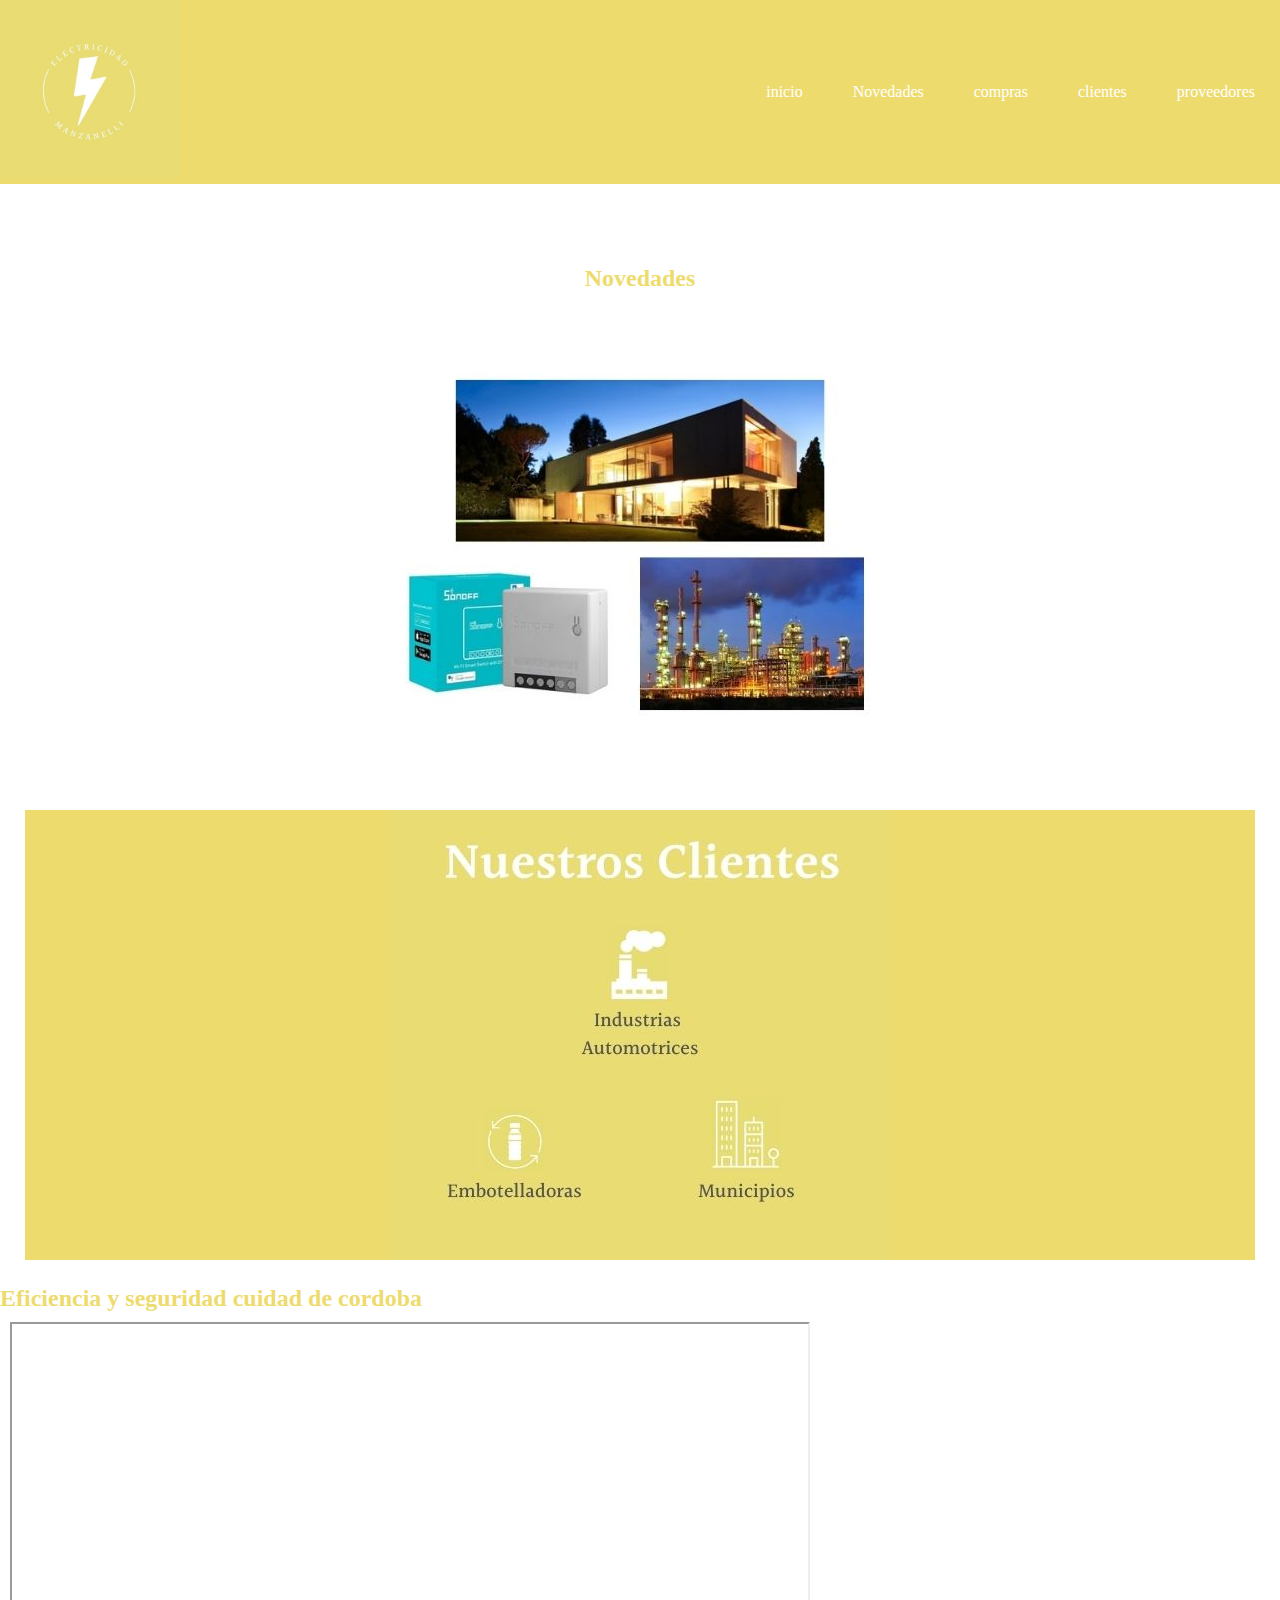
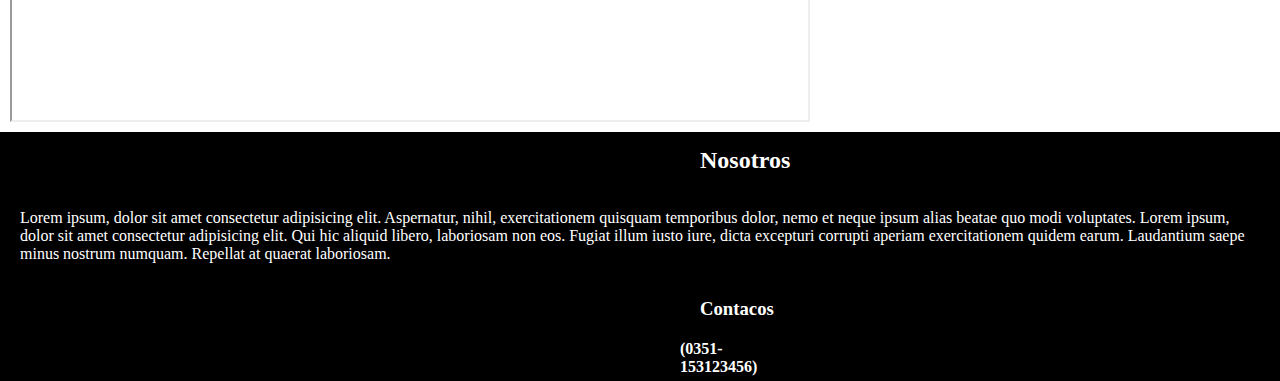
<file: Electricidad-Manzanelli/clase 22-11/clase 1/index.html>
<!DOCTYPE html>
<html lang="en">
<head>
    <meta charset="UTF-8">
    <meta http-equiv="X-UA-Compatible" content="IE=edge">
    <meta name="viewport" content="width=device-width, initial-scale=1.0">
    <title>Electricidad_Manzanelli</title>
    <link rel="shortcut icon" href="./img/logochicorayo.jpg">
    <link rel="stylesheet" href="./style/style.css">
</head>

<body>
    
    
     <header id="header">   
        <div class="headerLogo">
            <img src="./img/logoreal.jpeg" alt="logopag">
        </div>

        <nav class="headerMenu">
            <ul>
                <LI><a href="./index.html">inicio</a></LI>
                <LI><a href="./pages/novedades.html">Novedades</a></LI>     
                <LI><a href="./pages/compras.html">compras</a></LI>
                <LI><a href="./pages/clientes.html">clientes</a></LI> 
                <LI><a href="./pages/proveedores.html">proveedores</a></LI>
            </ul>
        </nav>
     </header>    


     <main id="novedadesCompras">
         <h2 class="novedadesTitulo">Novedades</h2>   
         <div class="imgnov"><img src="./img/novedades.jpeg" alt="novedad"></div>   
     </main>

     <section class="clientes">
         
     </section>

 
 
     <section id="publicacionEpec">
         <div class="publicacionTitulo">
        <h2>Eficiencia y seguridad cuidad de cordoba</h2>
        </div>
          <div class="publicacionImagen">
            <iframe src="https://www.epec.com.ar/eficiencia-y-seguridad/cuidado-con-la-electricidad" frameborder="10" width="800" height="400"></iframe>
          </div>
     </section>

     
<section id="footer">
       <h2 class="footerTitulo">Nosotros</h2>
       <div class="footerDescripcion">
        Lorem ipsum, dolor sit amet consectetur adipisicing elit. Aspernatur, nihil, exercitationem quisquam temporibus dolor, nemo et neque ipsum alias beatae quo modi voluptates.
        Lorem ipsum, dolor sit amet consectetur adipisicing elit. Qui hic aliquid libero, laboriosam non eos. Fugiat illum iusto iure, dicta excepturi corrupti aperiam exercitationem quidem earum. Laudantium saepe minus nostrum numquam. Repellat at quaerat laboriosam.
       </div>

    <h3 class="footerContacto">Contacos</h3>
    <h4 class="footerNumero">(0351-153123456)</h4>

</section>


    
</body>
</html>
</file>
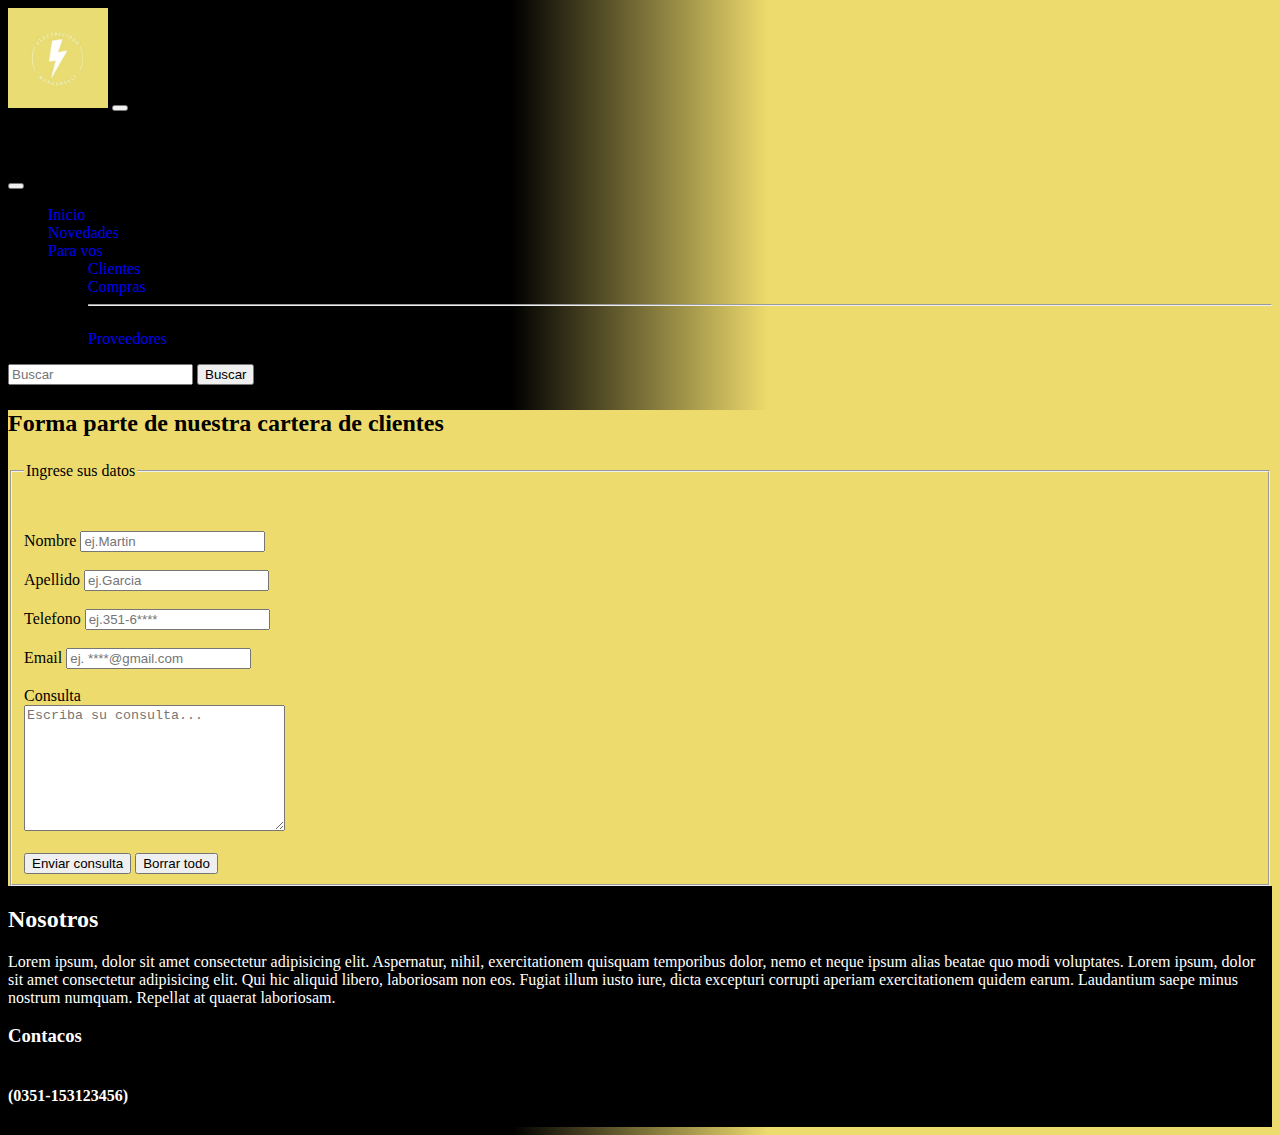
<file: entrega tpfn/pages/clientes.html>
<!DOCTYPE html>
<html lang="en">
<head>
    <meta charset="UTF-8">
    <meta http-equiv="X-UA-Compatible" content="IE=edge">
    <meta name="viewport" content="width=device-width, initial-scale=1.0">
    <title>contacto</title>
    <link rel="shortcut icon" href="../img/logochicorayo.jpg">
    <link href="https://cdn.jsdelivr.net/npm/bootstrap@5.1.3/dist/css/bootstrap.min.css" rel="stylesheet" integrity="sha384-1BmE4kWBq78iYhFldvKuhfTAU6auU8tT94WrHftjDbrCEXSU1oBoqyl2QvZ6jIW3" crossorigin="anonymous">
    <link rel="stylesheet" href="../style/style.css">
</head>


<body class="inicioBody">


    <header>   
        <nav class="navbar navbar-light bg-warning fixed-top">
          <div class="container-fluid">
            <a class="navbar-brand" href="./index.html"><img src="../img/logoreal.jpeg" class="img-fuid" width="100px" height="100px" alt="logoEM"></a>
            <button class="navbar-toggler" type="button" data-bs-toggle="offcanvas" data-bs-target="#offcanvasNavbar" aria-controls="offcanvasNavbar">
              <span class="navbar-toggler-icon"></span>
            </button>
            <div class="offcanvas offcanvas-end bg-dark text-light" tabindex="-1" id="offcanvasNavbar" aria-labelledby="offcanvasNavbarLabel">
              <div class="offcanvas-header">
                <h5 class="offcanvas-title" id="offcanvasNavbarLabel">Electricidad Manzanelli</h5>
                <button type="button" class="btn-close text-reset bg-warning" data-bs-dismiss="offcanvas" aria-label="Close"></button>
              </div>
              <div class="offcanvas-body">
                <ul class="navbar-nav justify-content-end flex-grow-1 pe-3">
                  <li class="nav-item">
                    <a class="nav-link active text-light" aria-current="page" href="../index.html">Inicio</a>
                  </li>
                  <li class="nav-item">
                    <a class="nav-link text-light" href="./novedades.html">Novedades</a>
                  </li>
                  <li class="nav-item dropdown">
                    <a class="nav-link dropdown-toggle text-light" href="#" id="offcanvasNavbarDropdown" role="button" data-bs-toggle="dropdown" aria-expanded="false">
                      Para vos
                    </a>
                    <ul class="dropdown-menu bg-warning" aria-labelledby="offcanvasNavbarDropdown">
                      <li><a class="dropdown-item text-darkt" href="./clientes.html">Clientes</a></li>
                      <li><a class="dropdown-item text-dark" href="./compras.html">Compras</a></li>
                      <li>
                        <hr class="dropdown-divider">
                      </li>
                      <li><a class="dropdown-item text-dark" href="./proveedores.html">Proveedores</a></li>
                    </ul>
                  </li>
                </ul>
                <form class="d-flex">
                  <input class="form-control me-2" type="Buscar" placeholder="Buscar" aria-label="Buscar">
                  <button class="btn btn-outline-success text-warning" type="submit">Buscar</button>
                </form>
              </div>
            </div>
          </div>
        </nav>
    </header> 


     <section class="tablaCliente">
        <h2 class="tituloCliente">Forma parte de nuestra cartera de clientes</h2>

        <fieldset>
            <legend class="tituloCliTabla">Ingrese sus datos</legend>
       
     <form action="" method="get" enctype="text/plain">
                 <label for="Nombre">Nombre</label>
                 <input type="text" id="Nombre" placeholder="ej.Martin">
                     <br><br>
                 <label for="Apellido">Apellido</label>
                 <input type="text" id="Apellido" placeholder="ej.Garcia"> 
                     <br><br>
                 <label for="Telefono">Telefono</label>
                 <input type="text" id="Telefono" placeholder="ej.351-6****">
                     <br><br>
                 <label for="Email">Email</label>
                 <input type="email" id="Email" placeholder="ej. ****@gmail.com">
                     <br><br>
                 <label for="Consulta">Consulta</label>
                    <br>
                      <textarea name="Consulta" id="Consulta" cols="30" rows="8" placeholder="Escriba su consulta..."></textarea>
                     <br><br>
                 <input type="submit" value="Enviar consulta">
                 <input type="reset" value="Borrar todo">       
             </fieldset>               
     </form>

     </section>
   
     <section id="footer">
        <h2 class="footerTitulo">Nosotros</h2>
        <div class="footerDescripcion">
         Lorem ipsum, dolor sit amet consectetur adipisicing elit. Aspernatur, nihil, exercitationem quisquam temporibus dolor, nemo et neque ipsum alias beatae quo modi voluptates.
         Lorem ipsum, dolor sit amet consectetur adipisicing elit. Qui hic aliquid libero, laboriosam non eos. Fugiat illum iusto iure, dicta excepturi corrupti aperiam exercitationem quidem earum. Laudantium saepe minus nostrum numquam. Repellat at quaerat laboriosam.
        </div>
 
     <h3 class="footerContacto">Contacos</h3>
     <h4 class="footerNumero">(0351-153123456)</h4>
 
 </section>


 <script src="https://cdn.jsdelivr.net/npm/@popperjs/core@2.10.2/dist/umd/popper.min.js" integrity="sha384-7+zCNj/IqJ95wo16oMtfsKbZ9ccEh31eOz1HGyDuCQ6wgnyJNSYdrPa03rtR1zdB" crossorigin="anonymous"></script>
 <script src="https://cdn.jsdelivr.net/npm/bootstrap@5.1.3/dist/js/bootstrap.min.js" integrity="sha384-QJHtvGhmr9XOIpI6YVutG+2QOK9T+ZnN4kzFN1RtK3zEFEIsxhlmWl5/YESvpZ13" crossorigin="anonymous"></script>
 

</body>
</html>
</file>
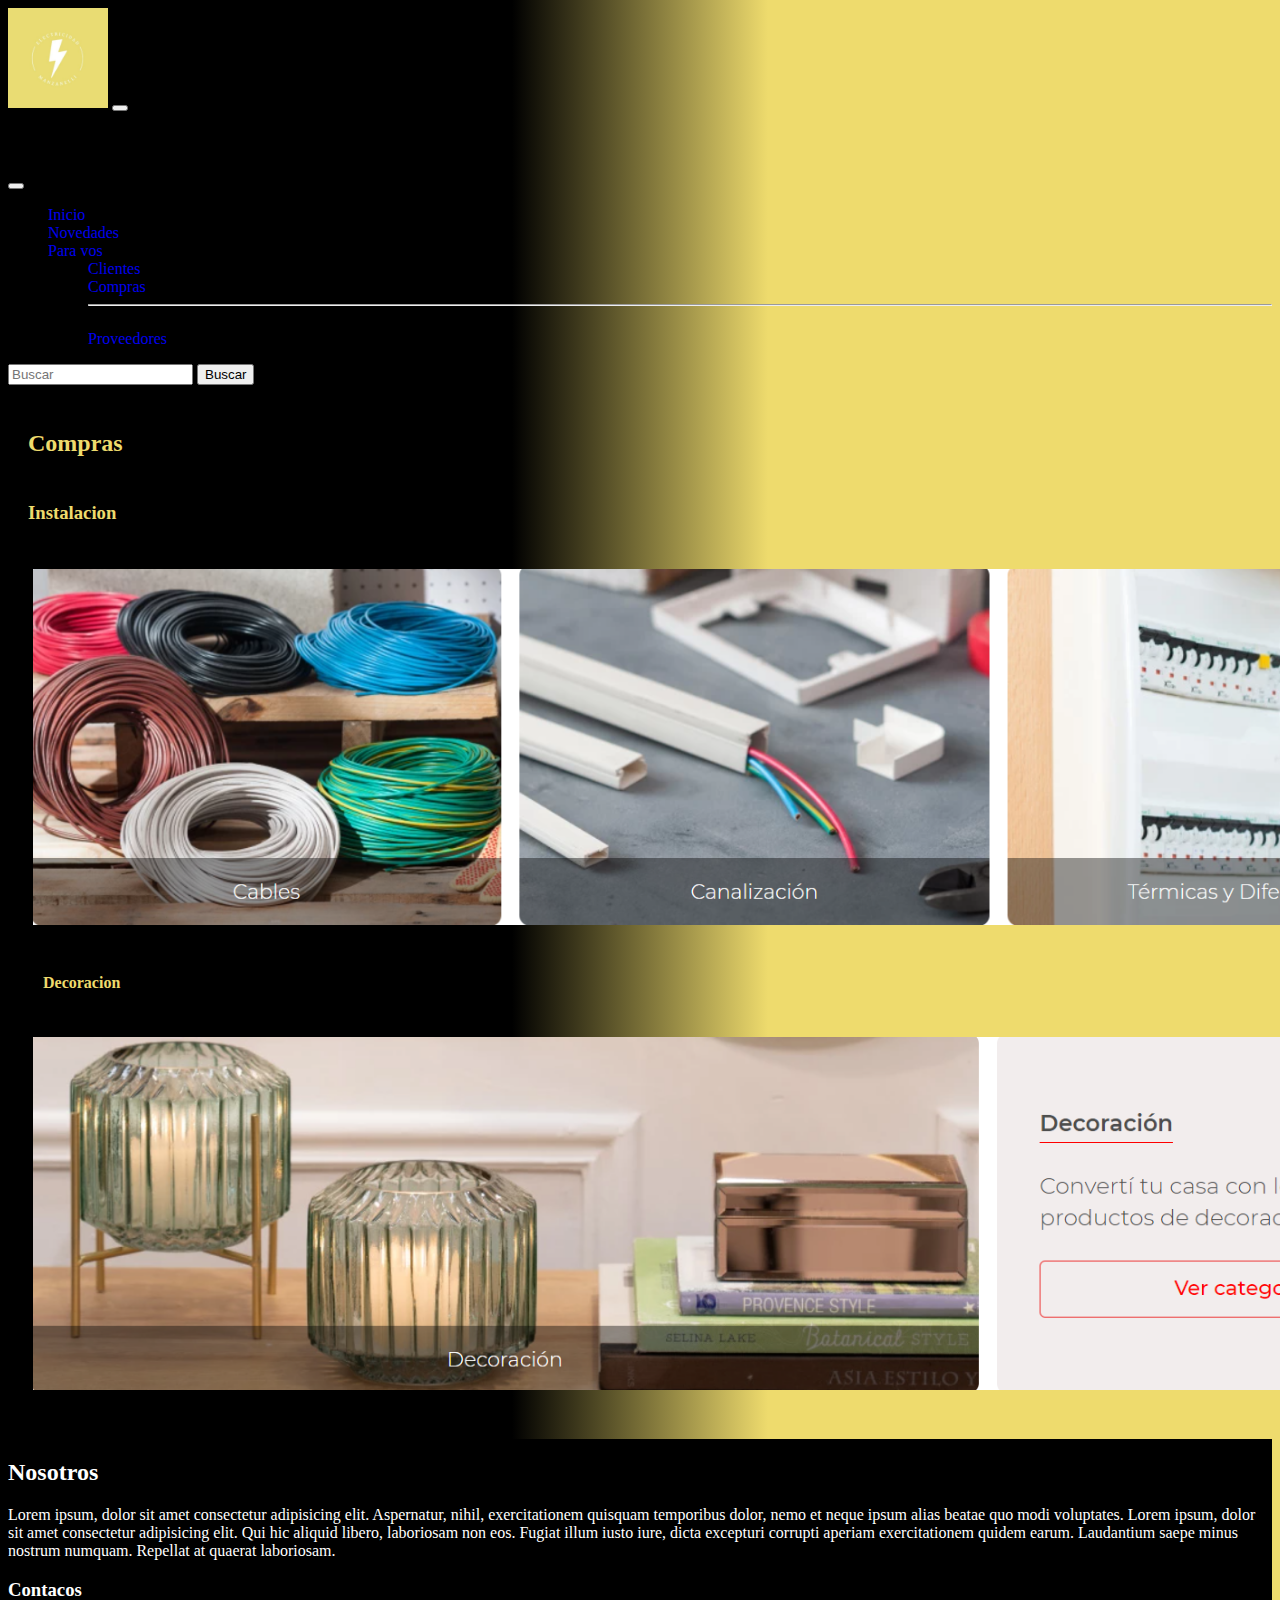
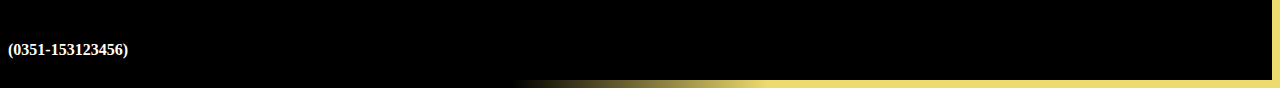
<file: entrega tpfn/pages/compras.html>
<!DOCTYPE html>
<html lang="en">
<head>
    <meta charset="UTF-8">
    <meta http-equiv="X-UA-Compatible" content="IE=edge">
    <meta name="viewport" content="width=device-width, initial-scale=1.0">
    <title>contacto</title>
    <link rel="shortcut icon" href="../img/logochicorayo.jpg">
    <link rel="stylesheet" href="../style/style.css">
</head>


<body class="inicioBody">


    <header>   
        <nav class="navbar navbar-light bg-warning fixed-top">
          <div class="container-fluid">
            <a class="navbar-brand" href="./index.html"><img src="../img/logoreal.jpeg" class="img-fuid" width="100px" height="100px" alt="logoEM"></a>
            <button class="navbar-toggler" type="button" data-bs-toggle="offcanvas" data-bs-target="#offcanvasNavbar" aria-controls="offcanvasNavbar">
              <span class="navbar-toggler-icon"></span>
            </button>
            <div class="offcanvas offcanvas-end bg-dark text-light" tabindex="-1" id="offcanvasNavbar" aria-labelledby="offcanvasNavbarLabel">
              <div class="offcanvas-header">
                <h5 class="offcanvas-title" id="offcanvasNavbarLabel">Electricidad Manzanelli</h5>
                <button type="button" class="btn-close text-reset bg-warning" data-bs-dismiss="offcanvas" aria-label="Close"></button>
              </div>
              <div class="offcanvas-body">
                <ul class="navbar-nav justify-content-end flex-grow-1 pe-3">
                  <li class="nav-item">
                    <a class="nav-link active text-light" aria-current="page" href="../index.html">Inicio</a>
                  </li>
                  <li class="nav-item">
                    <a class="nav-link text-light" href="./novedades.html">Novedades</a>
                  </li>
                  <li class="nav-item dropdown">
                    <a class="nav-link dropdown-toggle text-light" href="#" id="offcanvasNavbarDropdown" role="button" data-bs-toggle="dropdown" aria-expanded="false">
                      Para vos
                    </a>
                    <ul class="dropdown-menu bg-warning" aria-labelledby="offcanvasNavbarDropdown">
                      <li><a class="dropdown-item text-darkt" href="./clientes.html">Clientes</a></li>
                      <li><a class="dropdown-item text-dark" href="./compras.html">Compras</a></li>
                      <li>
                        <hr class="dropdown-divider">
                      </li>
                      <li><a class="dropdown-item text-dark" href="./proveedores.html">Proveedores</a></li>
                    </ul>
                  </li>
                </ul>
                <form class="d-flex">
                  <input class="form-control me-2" type="Buscar" placeholder="Buscar" aria-label="Buscar">
                  <button class="btn btn-outline-success text-warning" type="submit">Buscar</button>
                </form>
              </div>
            </div>
          </div>
        </nav>
    </header>

     <section id="comprasTodo">
        <h2>Compras</h2>
        <h3>Instalacion</h3>
           <div class="imagenesCompras">
            <a href="https://www.easy.com.ar/electricidad/canalizacion" target="_blank">
                <img src="../img/Instalacion.PNG" alt="instalacion" width="1460" height="auto">
                 </a>
       
       
                <h4>Decoracion</h4>
                <a href="https://www.easy.com.ar/iluminacion-y-deco/decoracion?map=category-1,category-2,category-2,category-3&query=/iluminacion-y-deco/decoracion/iluminacion/lamparas-de-techo-y-pared&searchState" target="_blank">
                <img src="../img/decoracion.PNG" alt="decoracion" width="1460" height="auto">
                 </a>
                </div>

        </div>


     </section>

     <section id="footer">
        <h2 class="footerTitulo">Nosotros</h2>
        <div class="footerDescripcion">
         Lorem ipsum, dolor sit amet consectetur adipisicing elit. Aspernatur, nihil, exercitationem quisquam temporibus dolor, nemo et neque ipsum alias beatae quo modi voluptates.
         Lorem ipsum, dolor sit amet consectetur adipisicing elit. Qui hic aliquid libero, laboriosam non eos. Fugiat illum iusto iure, dicta excepturi corrupti aperiam exercitationem quidem earum. Laudantium saepe minus nostrum numquam. Repellat at quaerat laboriosam.
        </div>
 
     <h3 class="footerContacto">Contacos</h3>
     <h4 class="footerNumero">(0351-153123456)</h4>
 
     </section>


</body>
</html>
</file>
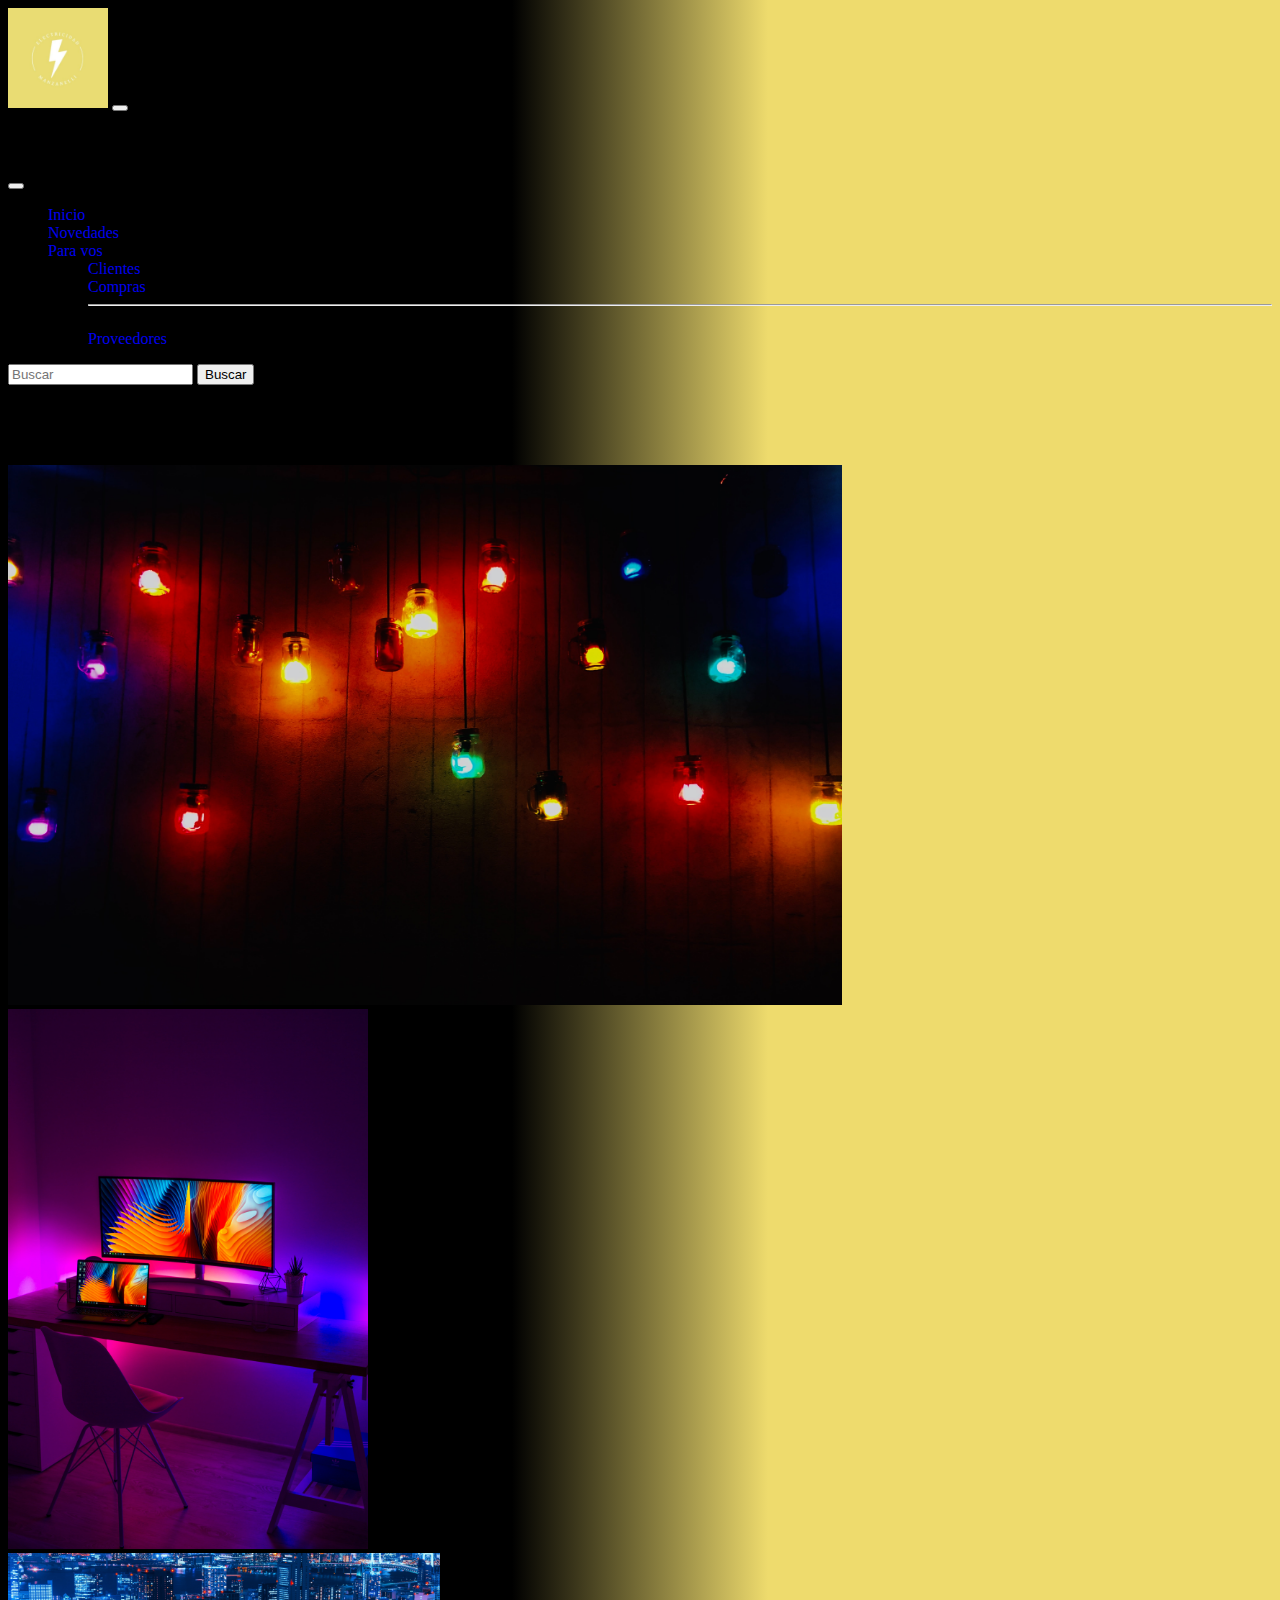
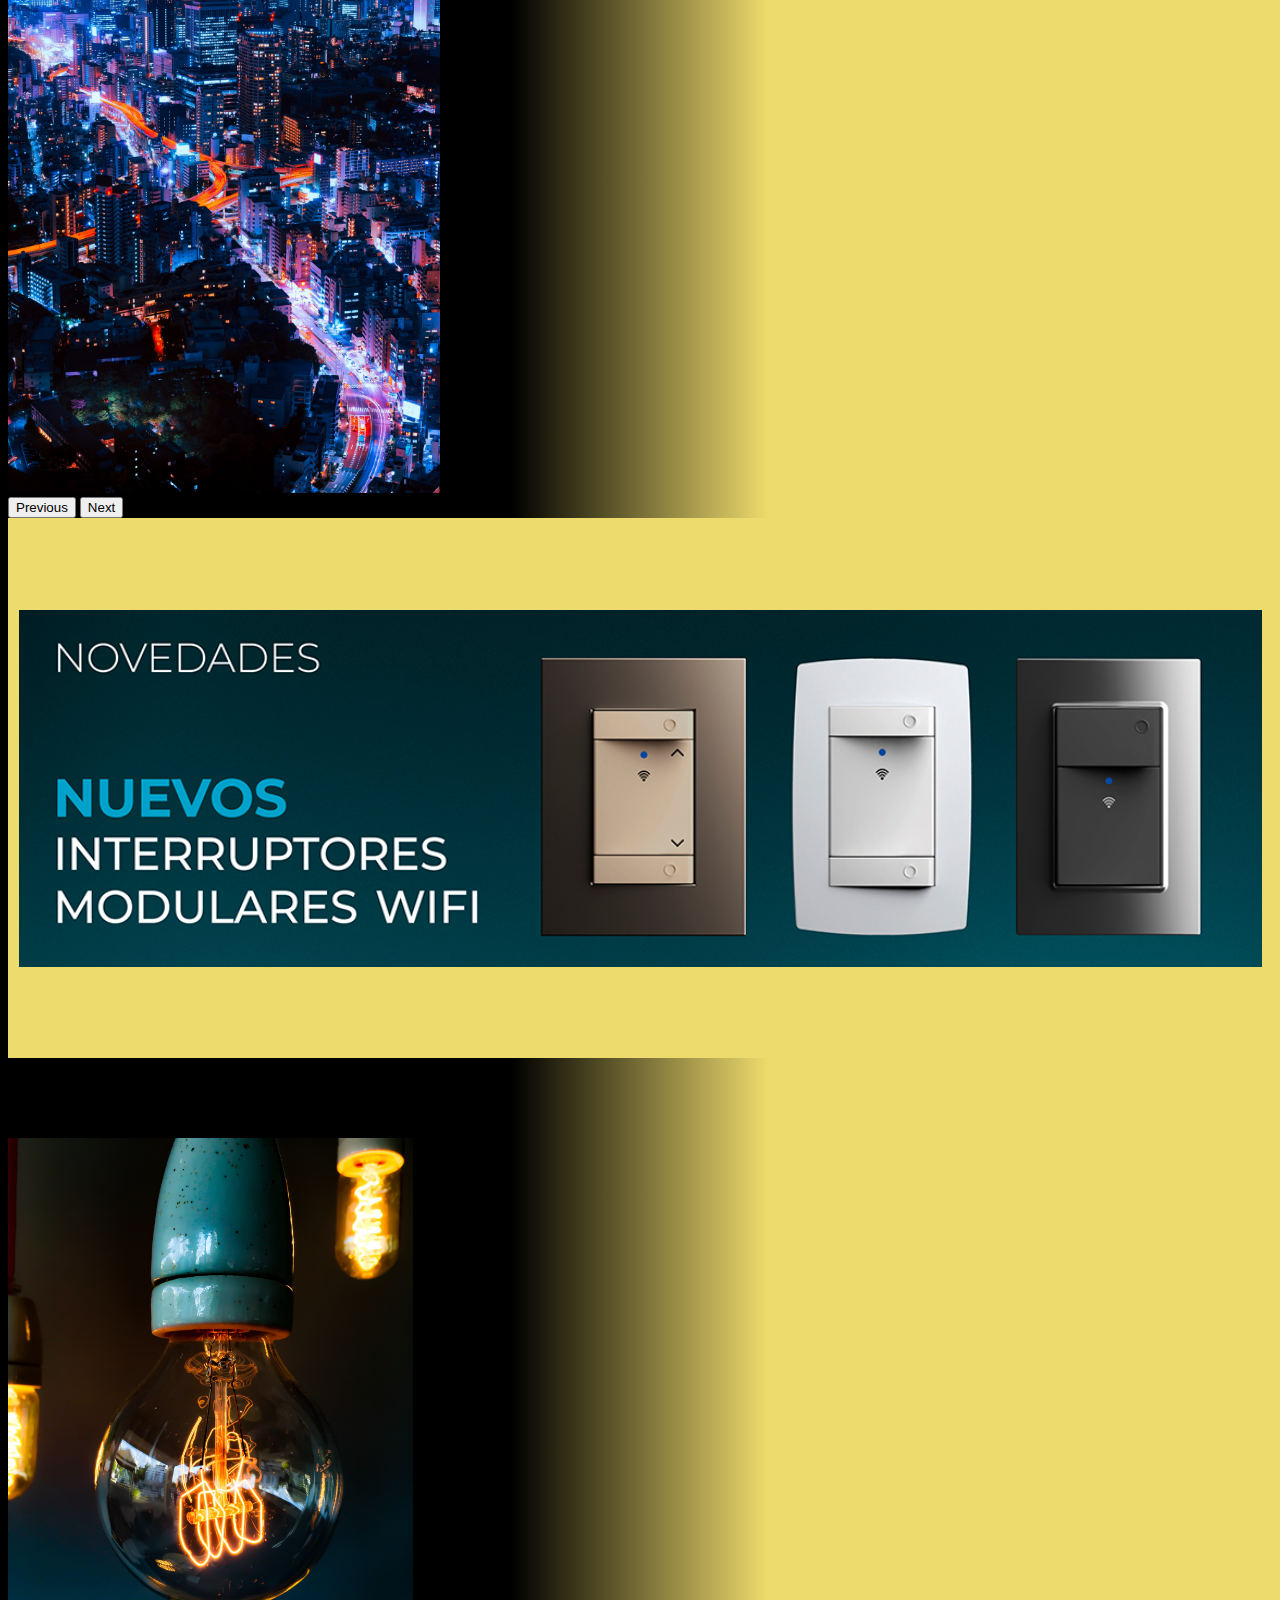
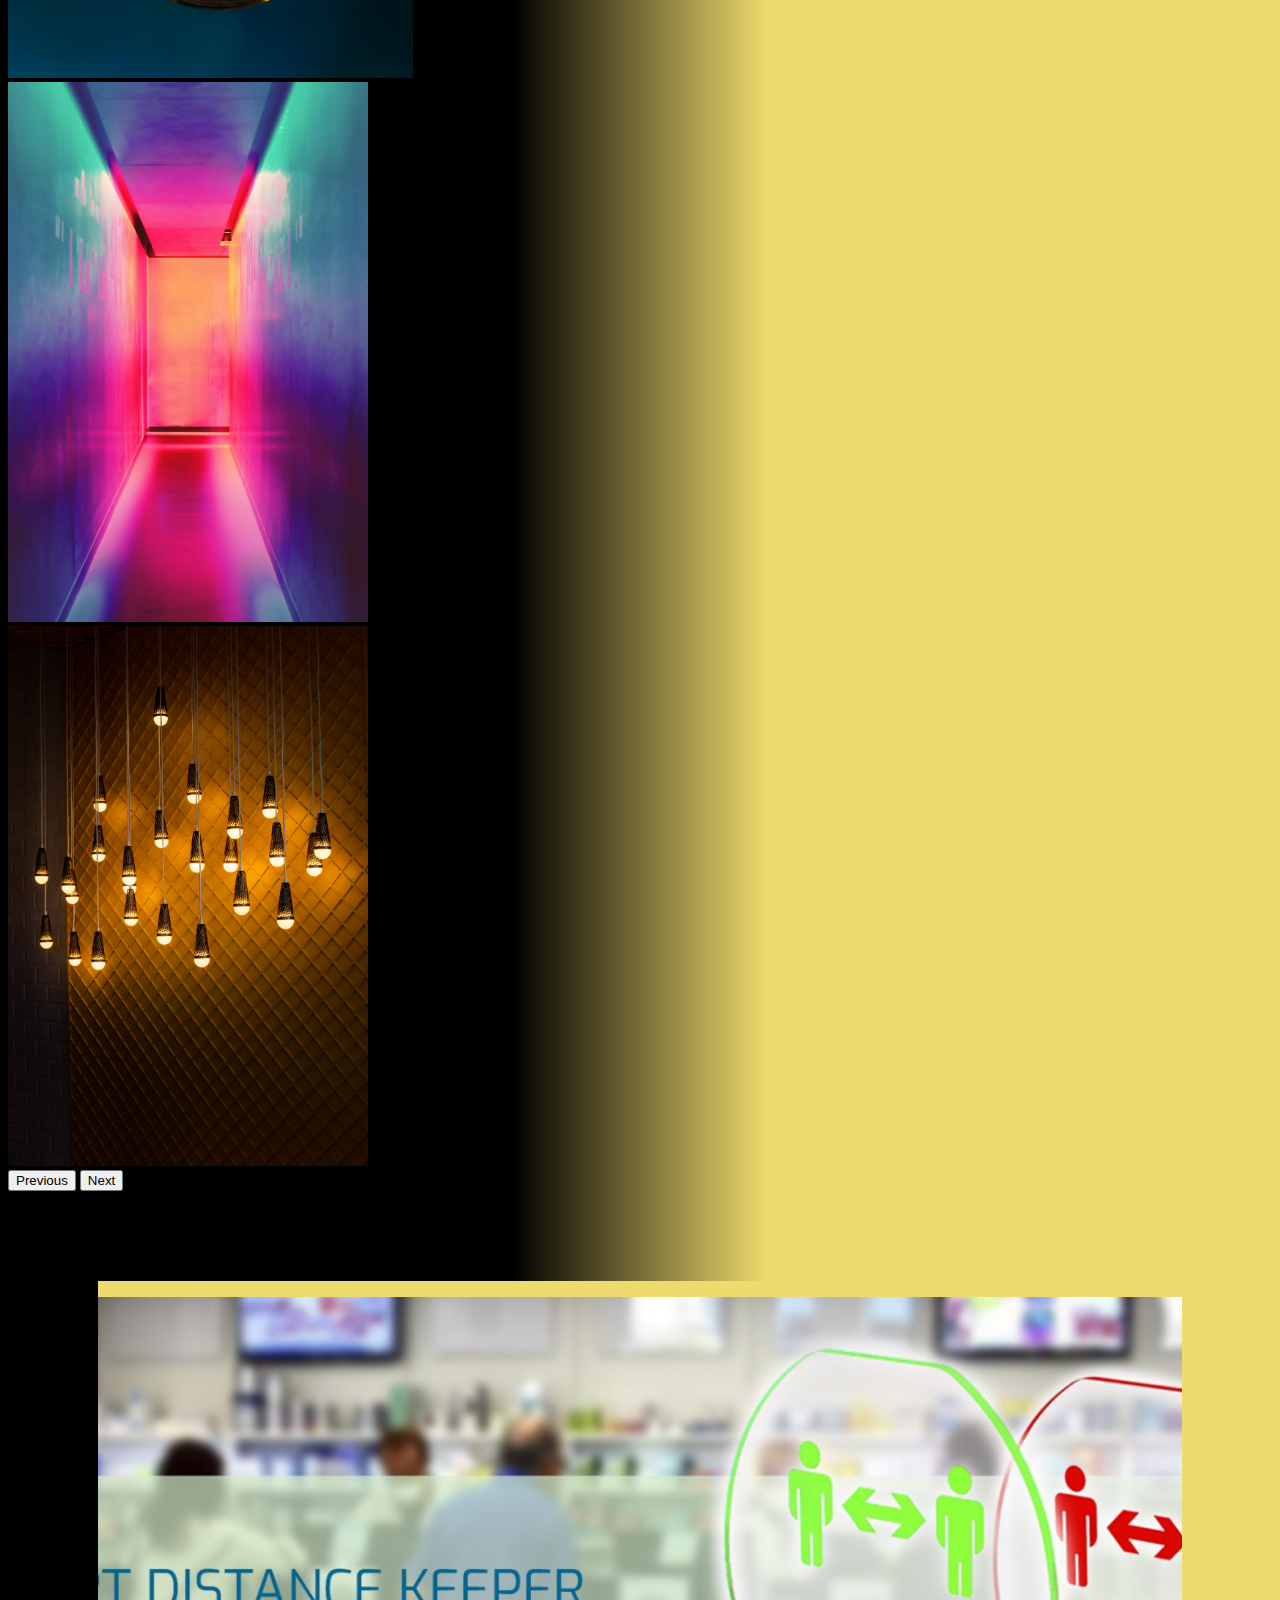
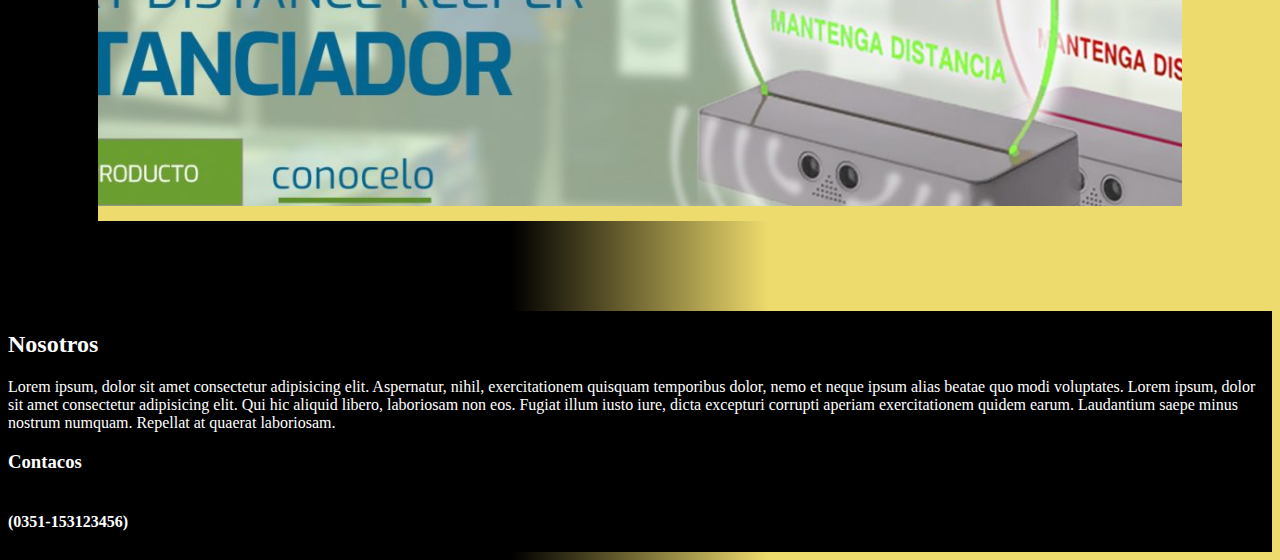
<file: entrega tpfn/pages/novedades.html>
<!DOCTYPE html>
<html lang="en">
<head>
    <meta charset="UTF-8">
    <meta http-equiv="X-UA-Compatible" content="IE=edge">
    <meta name="viewport" content="width=device-width, initial-scale=1.0">
    <title>Novedades</title>
    <link rel="shortcut icon" href="../img/logochicorayo.jpg">
    <link href="https://cdn.jsdelivr.net/npm/bootstrap@5.1.3/dist/css/bootstrap.min.css" rel="stylesheet" integrity="sha384-1BmE4kWBq78iYhFldvKuhfTAU6auU8tT94WrHftjDbrCEXSU1oBoqyl2QvZ6jIW3" crossorigin="anonymous">
    <link rel="stylesheet" href="../style/style.css">
</head>


<body class="inicioBody">

  <header>   
    <nav class="navbar navbar-light bg-warning fixed-top">
      <div class="container-fluid">
        <a class="navbar-brand" href="./index.html"><img src="../img/logoreal.jpeg" class="img-fuid" width="100px" height="100px" alt="logoEM"></a>
        <button class="navbar-toggler" type="button" data-bs-toggle="offcanvas" data-bs-target="#offcanvasNavbar" aria-controls="offcanvasNavbar">
          <span class="navbar-toggler-icon"></span>
        </button>
        <div class="offcanvas offcanvas-end bg-dark text-light" tabindex="-1" id="offcanvasNavbar" aria-labelledby="offcanvasNavbarLabel">
          <div class="offcanvas-header">
            <h5 class="offcanvas-title" id="offcanvasNavbarLabel">Electricidad Manzanelli</h5>
            <button type="button" class="btn-close text-reset bg-warning" data-bs-dismiss="offcanvas" aria-label="Close"></button>
          </div>
          <div class="offcanvas-body">
            <ul class="navbar-nav justify-content-end flex-grow-1 pe-3">
              <li class="nav-item">
                <a class="nav-link active text-light" aria-current="page" href="../index.html">Inicio</a>
              </li>
              <li class="nav-item">
                <a class="nav-link text-light" href="./novedades.html">Novedades</a>
              </li>
              <li class="nav-item dropdown">
                <a class="nav-link dropdown-toggle text-light" href="#" id="offcanvasNavbarDropdown" role="button" data-bs-toggle="dropdown" aria-expanded="false">
                  Para vos
                </a>
                <ul class="dropdown-menu bg-warning" aria-labelledby="offcanvasNavbarDropdown">
                  <li><a class="dropdown-item text-darkt" href="./clientes.html">Clientes</a></li>
                  <li><a class="dropdown-item text-dark" href="./compras.html">Compras</a></li>
                  <li>
                    <hr class="dropdown-divider">
                  </li>
                  <li><a class="dropdown-item text-dark" href="./proveedores.html">Proveedores</a></li>
                </ul>
              </li>
            </ul>
            <form class="d-flex">
              <input class="form-control me-2" type="Buscar" placeholder="Buscar" aria-label="Buscar">
              <button class="btn btn-outline-success text-warning" type="submit">Buscar</button>
            </form>
          </div>
        </div>
      </div>
    </nav>
</header>

<div id="carouselExampleControls" class="carousel slide2" data-bs-ride="carousel">
    <div class="carousel-inner">
      <div class="carousel-item active">
        <img src="../img/karan-nagpal-12XX5_xhROc-unsplash.jpg" class="d-block w-100" alt="karal">
      </div>
      <div class="carousel-item">
        <img src="../img/alexandru-acea-TMkrN9QZERw-unsplash.jpg" class="d-block w-100" alt="alex">
      </div>
      <div class="carousel-item">
        <img src="../img/pawel-nolbert-4u2U8EO9OzY-unsplash.jpg" class="d-block w-100" alt="pawel">
      </div>
    </div>
    <button class="carousel-control-prev" type="button" data-bs-target="#carouselExampleControls" data-bs-slide="prev">
      <span class="carousel-control-prev-icon" aria-hidden="true"></span>
      <span class="visually-hidden">Previous</span>
    </button>
    <button class="carousel-control-next" type="button" data-bs-target="#carouselExampleControls" data-bs-slide="next">
      <span class="carousel-control-next-icon" aria-hidden="true"></span>
      <span class="visually-hidden">Next</span>
    </button>
  </div>
 

  <div class="wifi">
      
  </div>


  <div id="carouselExampleControls" class="carousel slide2" data-bs-ride="carousel">
    <div class="carousel-inner">
      <div class="carousel-item active">
        <img src="../img/christian-dubovan-gxsRL8B_ZqE-unsplash.jpg" class="d-block w-100" alt="chris">
      </div>
      <div class="carousel-item">
        <img src="../img/efe-kurnaz-RnCPiXixooY-unsplash.jpg" class="w-100" alt="efe">
      </div>
      <div class="carousel-item">
        <img src="../img/grant-durr-xawSFqyrymM-unsplash.jpg" class="w-100" alt="gran">
      </div>
    </div>
      <button class="carousel-control-prev" type="button" data-bs-target="#carouselExampleControls" data-bs-slide="prev">
        <span class="carousel-control-prev-icon" aria-hidden="true"></span>
        <span class="visually-hidden">Previous</span>
      </button>
      <button class="carousel-control-next" type="button" data-bs-target="#carouselExampleControls" data-bs-slide="next">
        <span class="carousel-control-next-icon" aria-hidden="true"></span>
        <span class="visually-hidden">Next</span>
      </button>
    </div>

  <div class="distan">
     
  </div>



 <section id="footer">
    <h2 class="footerTitulo">Nosotros</h2>
    <div class="footerDescripcion">
     Lorem ipsum, dolor sit amet consectetur adipisicing elit. Aspernatur, nihil, exercitationem quisquam temporibus dolor, nemo et neque ipsum alias beatae quo modi voluptates.
     Lorem ipsum, dolor sit amet consectetur adipisicing elit. Qui hic aliquid libero, laboriosam non eos. Fugiat illum iusto iure, dicta excepturi corrupti aperiam exercitationem quidem earum. Laudantium saepe minus nostrum numquam. Repellat at quaerat laboriosam.
    </div>

 <h3 class="footerContacto">Contacos</h3>
 <h4 class="footerNumero">(0351-153123456)</h4>

</section>


<script src="https://cdn.jsdelivr.net/npm/@popperjs/core@2.10.2/dist/umd/popper.min.js" integrity="sha384-7+zCNj/IqJ95wo16oMtfsKbZ9ccEh31eOz1HGyDuCQ6wgnyJNSYdrPa03rtR1zdB" crossorigin="anonymous"></script>
<script src="https://cdn.jsdelivr.net/npm/bootstrap@5.1.3/dist/js/bootstrap.min.js" integrity="sha384-QJHtvGhmr9XOIpI6YVutG+2QOK9T+ZnN4kzFN1RtK3zEFEIsxhlmWl5/YESvpZ13" crossorigin="anonymous"></script>

</body>
</html>
</file>
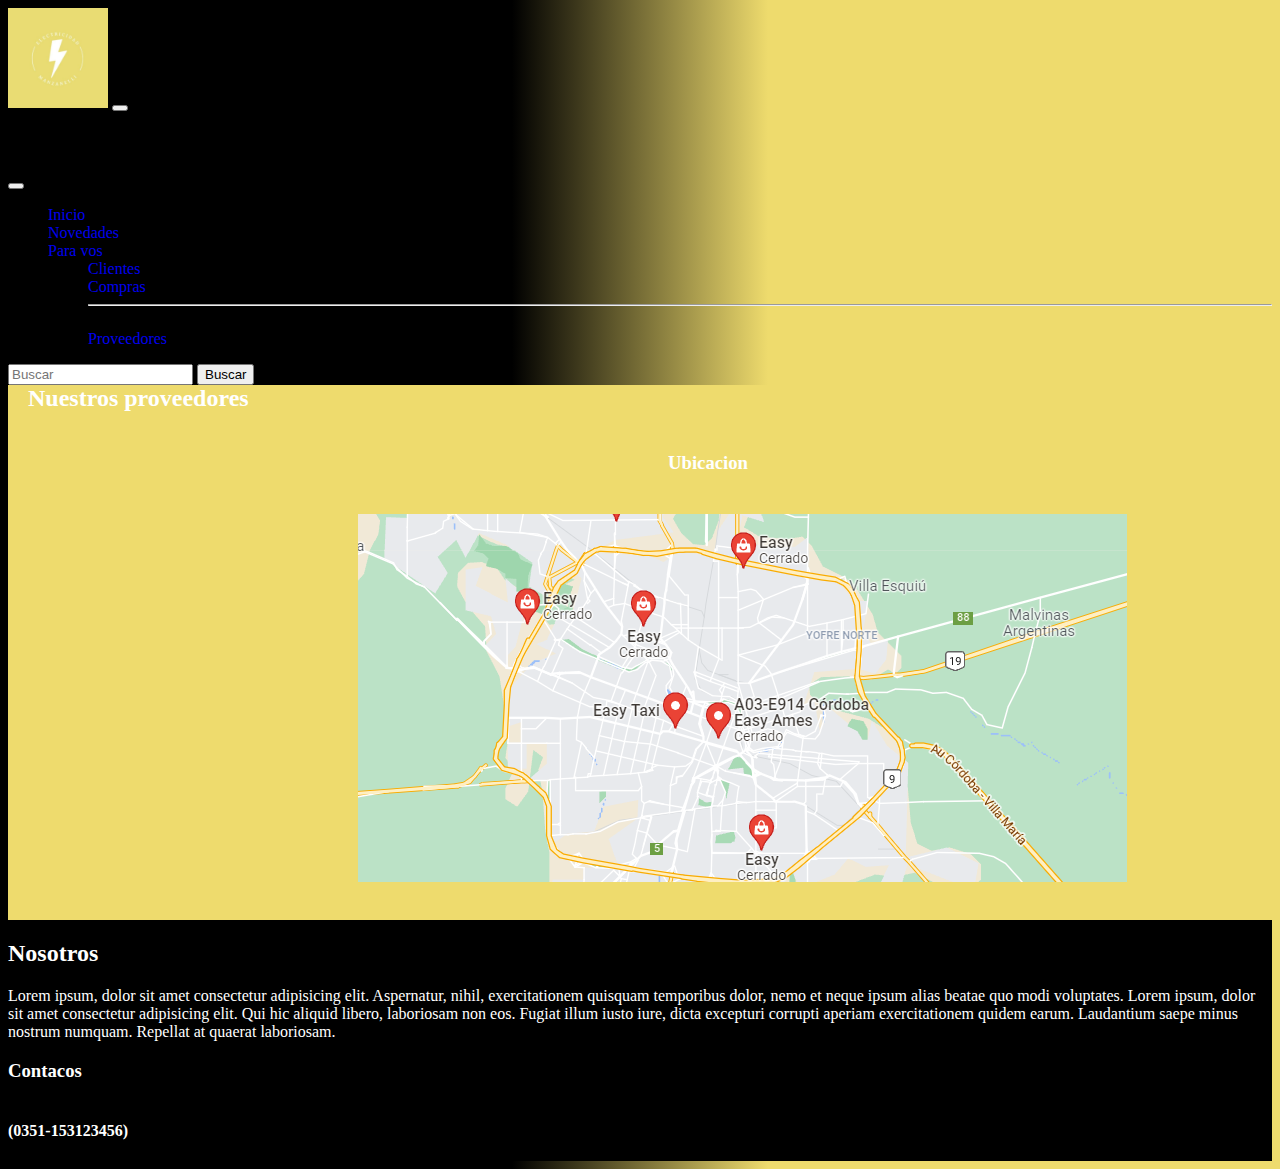
<file: entrega tpfn/pages/proveedores.html>
<!DOCTYPE html>
<html lang="en">
<head>
    <meta charset="UTF-8">
    <meta http-equiv="X-UA-Compatible" content="IE=edge">
    <meta name="viewport" content="width=device-width, initial-scale=1.0">
    <title>contacto</title>
    <link rel="shortcut icon" href="../img/logochicorayo.jpg">
    <link rel="stylesheet" href="../style/style.css">
</head>


<body class="inicioBody">


    <header>   
        <nav class="navbar navbar-light bg-warning fixed-top">
          <div class="container-fluid">
            <a class="navbar-brand" href="./index.html"><img src="../img/logoreal.jpeg" class="img-fuid" width="100px" height="100px" alt="logoEM"></a>
            <button class="navbar-toggler" type="button" data-bs-toggle="offcanvas" data-bs-target="#offcanvasNavbar" aria-controls="offcanvasNavbar">
              <span class="navbar-toggler-icon"></span>
            </button>
            <div class="offcanvas offcanvas-end bg-dark text-light" tabindex="-1" id="offcanvasNavbar" aria-labelledby="offcanvasNavbarLabel">
              <div class="offcanvas-header">
                <h5 class="offcanvas-title" id="offcanvasNavbarLabel">Electricidad Manzanelli</h5>
                <button type="button" class="btn-close text-reset bg-warning" data-bs-dismiss="offcanvas" aria-label="Close"></button>
              </div>
              <div class="offcanvas-body">
                <ul class="navbar-nav justify-content-end flex-grow-1 pe-3">
                  <li class="nav-item">
                    <a class="nav-link active text-light" aria-current="page" href="../index.html">Inicio</a>
                  </li>
                  <li class="nav-item">
                    <a class="nav-link text-light" href="./novedades.html">Novedades</a>
                  </li>
                  <li class="nav-item dropdown">
                    <a class="nav-link dropdown-toggle text-light" href="#" id="offcanvasNavbarDropdown" role="button" data-bs-toggle="dropdown" aria-expanded="false">
                      Para vos
                    </a>
                    <ul class="dropdown-menu bg-warning" aria-labelledby="offcanvasNavbarDropdown">
                      <li><a class="dropdown-item text-darkt" href="./clientes.html">Clientes</a></li>
                      <li><a class="dropdown-item text-dark" href="./compras.html">Compras</a></li>
                      <li>
                        <hr class="dropdown-divider">
                      </li>
                      <li><a class="dropdown-item text-dark" href="./proveedores.html">Proveedores</a></li>
                    </ul>
                  </li>
                </ul>
                <form class="d-flex">
                  <input class="form-control me-2" type="Buscar" placeholder="Buscar" aria-label="Buscar">
                  <button class="btn btn-outline-success text-warning" type="submit">Buscar</button>
                </form>
              </div>
            </div>
          </div>
        </nav>
    </header>


    <section id="prove">
        <div class="completo">
            <h2>Nuestros proveedores</h2>
 
            <h3>Ubicacion</h3>
                   <div class="mapa">
                         <a href="https://www.google.com/maps/search/easy+maps+cordoba/@-31.4599039,-64.2357429,13z/data=!3m1!4b1" target="_blank">
                         <img src="../img/mapsubi.PNG" alt="mapa"></a> 
                  </div>
                
        </div>
            
    </section>

    <section id="footer">
        <h2 class="footerTitulo">Nosotros</h2>
        <div class="footerDescripcion">
         Lorem ipsum, dolor sit amet consectetur adipisicing elit. Aspernatur, nihil, exercitationem quisquam temporibus dolor, nemo et neque ipsum alias beatae quo modi voluptates.
         Lorem ipsum, dolor sit amet consectetur adipisicing elit. Qui hic aliquid libero, laboriosam non eos. Fugiat illum iusto iure, dicta excepturi corrupti aperiam exercitationem quidem earum. Laudantium saepe minus nostrum numquam. Repellat at quaerat laboriosam.
        </div>
 
     <h3 class="footerContacto">Contacos</h3>
     <h4 class="footerNumero">(0351-153123456)</h4>
 
 </section>
   
</body>
</html>
</file>
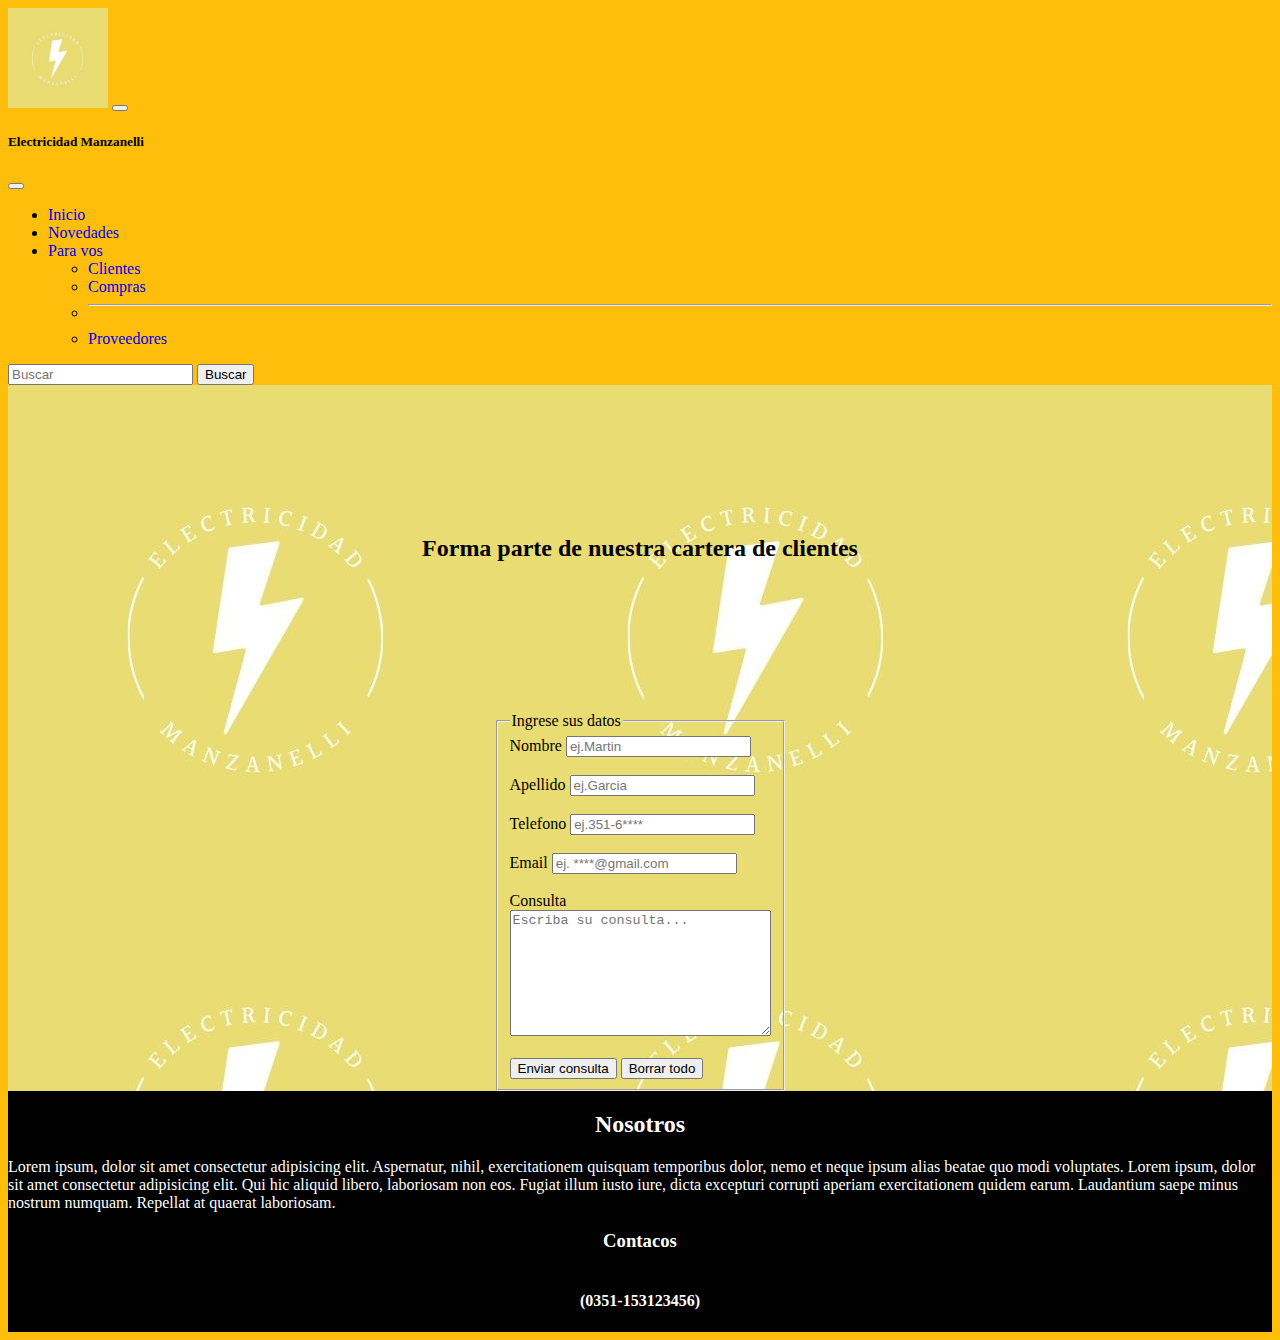
<file: Electricidad-Manzanelli/Elec-Manzanelli2/pages/clientes.html>
<!DOCTYPE html>
<html lang="en">
<head>
    <meta charset="UTF-8">
    <meta http-equiv="X-UA-Compatible" content="IE=edge">
    <meta name="viewport" content="width=device-width, initial-scale=1.0">
    <title>contacto</title>
    <link rel="shortcut icon" href="../img/logochicorayo.jpg">
    <link href="https://cdn.jsdelivr.net/npm/bootstrap@5.1.3/dist/css/bootstrap.min.css" rel="stylesheet" integrity="sha384-1BmE4kWBq78iYhFldvKuhfTAU6auU8tT94WrHftjDbrCEXSU1oBoqyl2QvZ6jIW3" crossorigin="anonymous">
    <link rel="stylesheet" href="../style.css">
    <meta name="keywords" content="electricidad, compras, industria">
    <meta name="description" content="Somos una empresa con más de 16 años en el rubro de la electricidad. sumate a nuestra cartera de clientes">
</head>


<body class="inicioBody">


    <header>   
        <nav class="navbar navbar-light bg-warning fixed-top">
          <div class="container-fluid">
            <a class="navbar-brand" href="../index.html"><img src="../img/logoreal.jpeg" class="img-fuid" width="100px" height="100px" alt="logoEM"></a>
            <button class="navbar-toggler" type="button" data-bs-toggle="offcanvas" data-bs-target="#offcanvasNavbar" aria-controls="offcanvasNavbar">
              <span class="navbar-toggler-icon"></span>
            </button>
            <div class="offcanvas offcanvas-end bg-dark text-light" tabindex="-1" id="offcanvasNavbar" aria-labelledby="offcanvasNavbarLabel">
              <div class="offcanvas-header">
                <h5 class="offcanvas-title" id="offcanvasNavbarLabel">Electricidad Manzanelli</h5>
                <button type="button" class="btn-close text-reset bg-warning" data-bs-dismiss="offcanvas" aria-label="Close"></button>
              </div>
              <div class="offcanvas-body">
                <ul class="navbar-nav justify-content-end flex-grow-1 pe-3">
                  <li class="nav-item">
                    <a class="nav-link active text-light" aria-current="page" href="../index.html">Inicio</a>
                  </li>
                  <li class="nav-item">
                    <a class="nav-link text-light" href="./novedades.html">Novedades</a>
                  </li>
                  <li class="nav-item dropdown">
                    <a class="nav-link dropdown-toggle text-light" href="#" id="offcanvasNavbarDropdown" role="button" data-bs-toggle="dropdown" aria-expanded="false">
                      Para vos
                    </a>
                    <ul class="dropdown-menu bg-warning" aria-labelledby="offcanvasNavbarDropdown">
                      <li><a class="dropdown-item text-darkt" href="./clientes.html">Clientes</a></li>
                      <li><a class="dropdown-item text-dark" href="./compras.html">Compras</a></li>
                      <li>
                        <hr class="dropdown-divider">
                      </li>
                      <li><a class="dropdown-item text-dark" href="./proveedores.html">Proveedores</a></li>
                    </ul>
                  </li>
                </ul>
                <form class="d-flex">
                  <input class="form-control me-2" type="Buscar" placeholder="Buscar" aria-label="Buscar">
                  <button class="btn btn-outline-success text-warning" type="submit">Buscar</button>
                </form>
              </div>
            </div>
          </div>
        </nav>
    </header> 


     <section class="tablaCliente">
        <h2 class="tituloCliente">Forma parte de nuestra cartera de clientes</h2>

        <fieldset>
            <legend class="tituloCliTabla">Ingrese sus datos</legend>
       
     <form action="" method="get" enctype="text/plain">
                 <label for="Nombre">Nombre</label>
                 <input type="text" id="Nombre" placeholder="ej.Martin">
                     <br><br>
                 <label for="Apellido">Apellido</label>
                 <input type="text" id="Apellido" placeholder="ej.Garcia"> 
                     <br><br>
                 <label for="Telefono">Telefono</label>
                 <input type="text" id="Telefono" placeholder="ej.351-6****">
                     <br><br>
                 <label for="Email">Email</label>
                 <input type="email" id="Email" placeholder="ej. ****@gmail.com">
                     <br><br>
                 <label for="Consulta">Consulta</label>
                    <br>
                      <textarea name="Consulta" id="Consulta" cols="30" rows="8" placeholder="Escriba su consulta..."></textarea>
                     <br><br>
                 <input type="submit" value="Enviar consulta">
                 <input type="reset" value="Borrar todo">       
             </fieldset>               
     </form>

     </section>
   
     <section id="footer">
        <h2 class="footerTitulo">Nosotros</h2>
        <div class="footerDescripcion">
         Lorem ipsum, dolor sit amet consectetur adipisicing elit. Aspernatur, nihil, exercitationem quisquam temporibus dolor, nemo et neque ipsum alias beatae quo modi voluptates.
         Lorem ipsum, dolor sit amet consectetur adipisicing elit. Qui hic aliquid libero, laboriosam non eos. Fugiat illum iusto iure, dicta excepturi corrupti aperiam exercitationem quidem earum. Laudantium saepe minus nostrum numquam. Repellat at quaerat laboriosam.
        </div>
 
     <h3 class="footerContacto">Contacos</h3>
     <h4 class="footerNumero">(0351-153123456)</h4>
 
 </section>


 <script src="https://cdn.jsdelivr.net/npm/@popperjs/core@2.10.2/dist/umd/popper.min.js" integrity="sha384-7+zCNj/IqJ95wo16oMtfsKbZ9ccEh31eOz1HGyDuCQ6wgnyJNSYdrPa03rtR1zdB" crossorigin="anonymous"></script>
 <script src="https://cdn.jsdelivr.net/npm/bootstrap@5.1.3/dist/js/bootstrap.min.js" integrity="sha384-QJHtvGhmr9XOIpI6YVutG+2QOK9T+ZnN4kzFN1RtK3zEFEIsxhlmWl5/YESvpZ13" crossorigin="anonymous"></script>
 

</body>
</html>
</file>
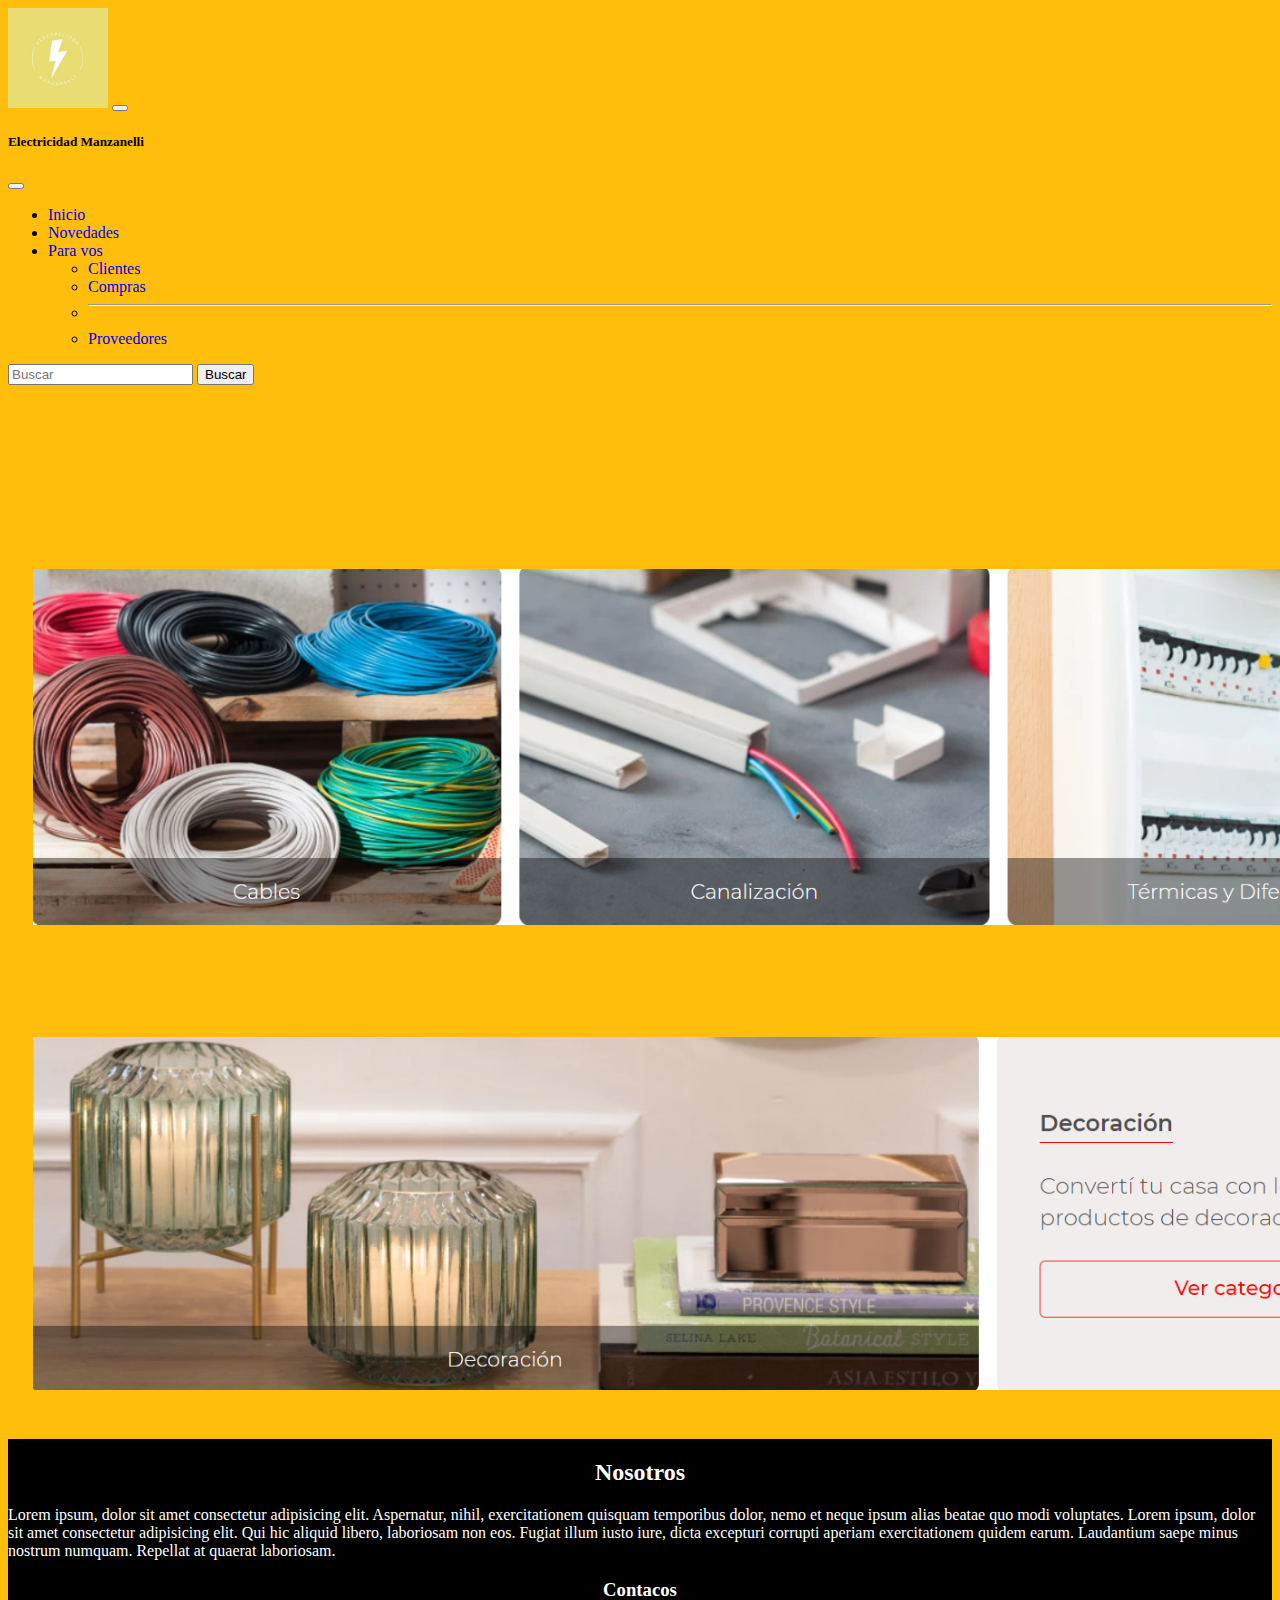
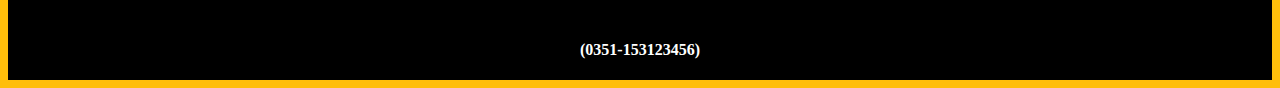
<file: Electricidad-Manzanelli/Elec-Manzanelli2/pages/compras.html>
<!DOCTYPE html>
<html lang="en">
<head>
    <meta charset="UTF-8">
    <meta http-equiv="X-UA-Compatible" content="IE=edge">
    <meta name="viewport" content="width=device-width, initial-scale=1.0">
    <title>contacto</title>
    <link rel="shortcut icon" href="../img/logochicorayo.jpg">
    <link href="https://cdn.jsdelivr.net/npm/bootstrap@5.1.3/dist/css/bootstrap.min.css" rel="stylesheet" integrity="sha384-1BmE4kWBq78iYhFldvKuhfTAU6auU8tT94WrHftjDbrCEXSU1oBoqyl2QvZ6jIW3" crossorigin="anonymous">
    <link rel="stylesheet" href="../style.css">
    <meta name="keywords" content="electricidad, compras, industria">
    <meta name="description" content="Somos una empresa con más de 16 años en el rubro de la electricidad. sumate a nuestra cartera de clientes">
</head>


<body class="inicioBody">


    <header>   
        <nav class="navbar navbar-light bg-warning fixed-top">
          <div class="container-fluid">
            <a class="navbar-brand" href="../index.html"><img src="../img/logoreal.jpeg" class="img-fuid" width="100px" height="100px" alt="logoEM"></a>
            <button class="navbar-toggler" type="button" data-bs-toggle="offcanvas" data-bs-target="#offcanvasNavbar" aria-controls="offcanvasNavbar">
              <span class="navbar-toggler-icon"></span>
            </button>
            <div class="offcanvas offcanvas-end bg-dark text-light" tabindex="-1" id="offcanvasNavbar" aria-labelledby="offcanvasNavbarLabel">
              <div class="offcanvas-header">
                <h5 class="offcanvas-title" id="offcanvasNavbarLabel">Electricidad Manzanelli</h5>
                <button type="button" class="btn-close text-reset bg-warning" data-bs-dismiss="offcanvas" aria-label="Close"></button>
              </div>
              <div class="offcanvas-body">
                <ul class="navbar-nav justify-content-end flex-grow-1 pe-3">
                  <li class="nav-item">
                    <a class="nav-link active text-light" aria-current="page" href="../index.html">Inicio</a>
                  </li>
                  <li class="nav-item">
                    <a class="nav-link text-light" href="./novedades.html">Novedades</a>
                  </li>
                  <li class="nav-item dropdown">
                    <a class="nav-link dropdown-toggle text-light" href="#" id="offcanvasNavbarDropdown" role="button" data-bs-toggle="dropdown" aria-expanded="false">
                      Para vos
                    </a>
                    <ul class="dropdown-menu bg-warning" aria-labelledby="offcanvasNavbarDropdown">
                      <li><a class="dropdown-item text-darkt" href="./clientes.html">Clientes</a></li>
                      <li><a class="dropdown-item text-dark" href="./compras.html">Compras</a></li>
                      <li>
                        <hr class="dropdown-divider">
                      </li>
                      <li><a class="dropdown-item text-dark" href="./proveedores.html">Proveedores</a></li>
                    </ul>
                  </li>
                </ul>
                <form class="d-flex">
                  <input class="form-control me-2" type="Buscar" placeholder="Buscar" aria-label="Buscar">
                  <button class="btn btn-outline-success text-warning" type="submit">Buscar</button>
                </form>
              </div>
            </div>
          </div>
        </nav>
    </header>

     <section id="comprasTodo">
        <h2>Compras</h2>
        <h3>Instalacion</h3>
           <div class="imagenesCompras">
            <a href="https://www.easy.com.ar/electricidad/canalizacion" target="_blank">
                <img src="../img/Instalacion.PNG" alt="instalacion" width="1460" height="auto">
                 </a>
       
       
                <h4>Decoracion</h4>
                <a href="https://www.easy.com.ar/iluminacion-y-deco/decoracion?map=category-1,category-2,category-2,category-3&query=/iluminacion-y-deco/decoracion/iluminacion/lamparas-de-techo-y-pared&searchState" target="_blank">
                <img src="../img/decoracion.PNG" alt="decoracion" width="1460" height="auto">
                 </a>
                </div>

        </div>


     </section>

     <section id="footer">
        <h2 class="footerTitulo">Nosotros</h2>
        <div class="footerDescripcion">
         Lorem ipsum, dolor sit amet consectetur adipisicing elit. Aspernatur, nihil, exercitationem quisquam temporibus dolor, nemo et neque ipsum alias beatae quo modi voluptates.
         Lorem ipsum, dolor sit amet consectetur adipisicing elit. Qui hic aliquid libero, laboriosam non eos. Fugiat illum iusto iure, dicta excepturi corrupti aperiam exercitationem quidem earum. Laudantium saepe minus nostrum numquam. Repellat at quaerat laboriosam.
        </div>
 
     <h3 class="footerContacto">Contacos</h3>
     <h4 class="footerNumero">(0351-153123456)</h4>
 
     </section>


     <script src="https://cdn.jsdelivr.net/npm/@popperjs/core@2.10.2/dist/umd/popper.min.js" integrity="sha384-7+zCNj/IqJ95wo16oMtfsKbZ9ccEh31eOz1HGyDuCQ6wgnyJNSYdrPa03rtR1zdB" crossorigin="anonymous"></script>
     <script src="https://cdn.jsdelivr.net/npm/bootstrap@5.1.3/dist/js/bootstrap.min.js" integrity="sha384-QJHtvGhmr9XOIpI6YVutG+2QOK9T+ZnN4kzFN1RtK3zEFEIsxhlmWl5/YESvpZ13" crossorigin="anonymous"></script>
     

</body>
</html>
</file>
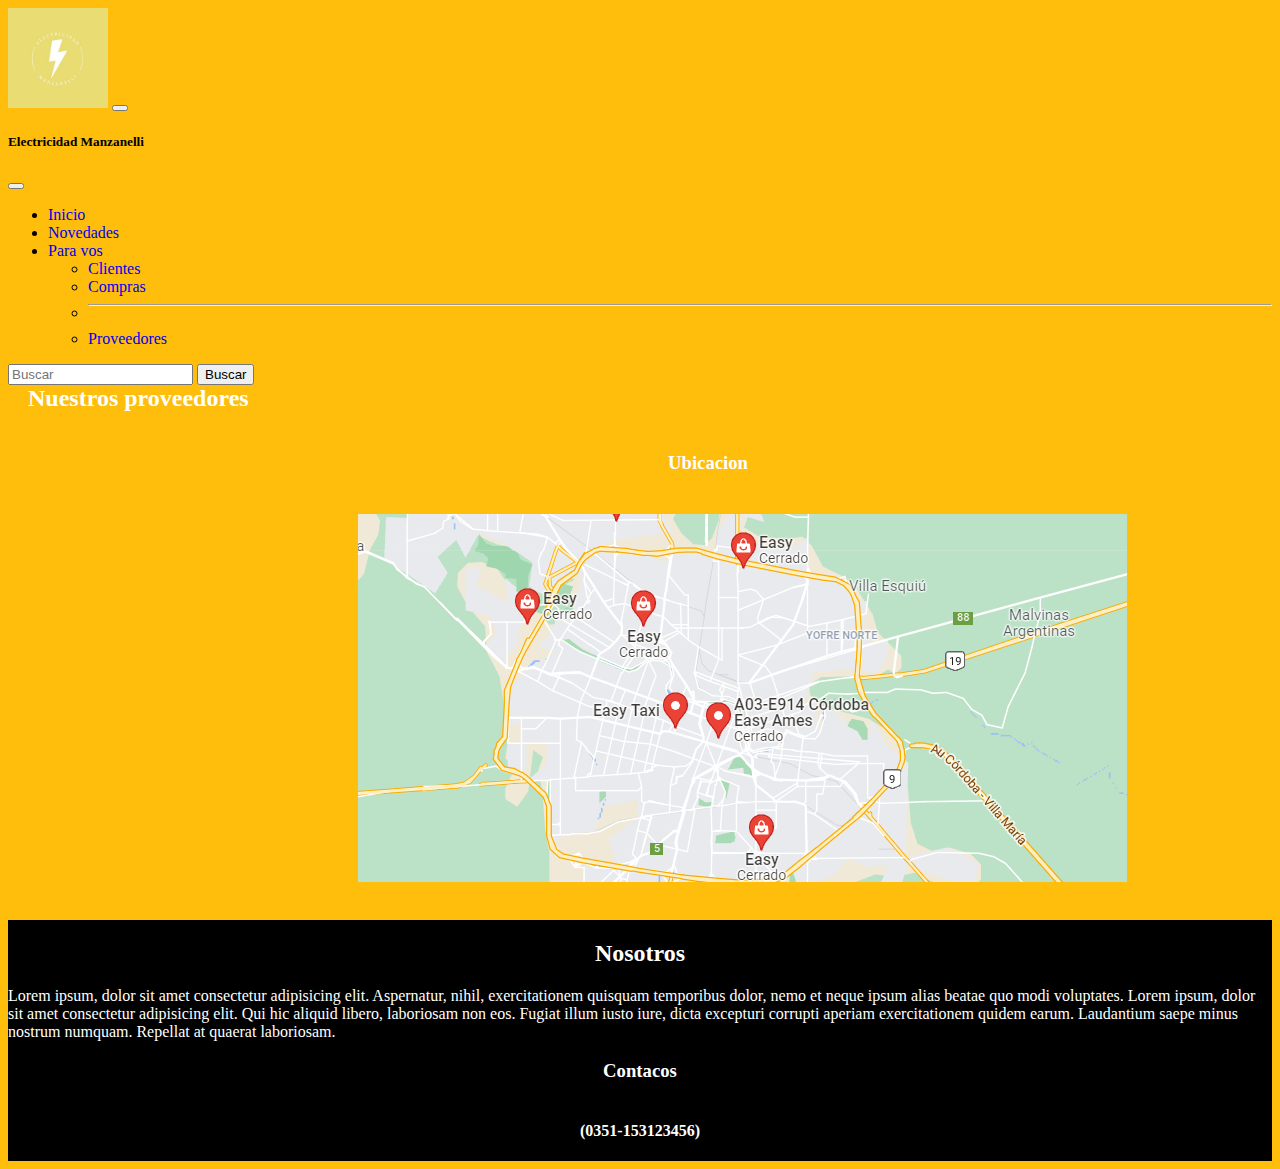
<file: Electricidad-Manzanelli/Elec-Manzanelli2/pages/proveedores.html>
<!DOCTYPE html>
<html lang="en">
<head>
    <meta charset="UTF-8">
    <meta http-equiv="X-UA-Compatible" content="IE=edge">
    <meta name="viewport" content="width=device-width, initial-scale=1.0">
    <title>contacto</title>
    <link rel="shortcut icon" href="../img/logochicorayo.jpg">
    <link href="https://cdn.jsdelivr.net/npm/bootstrap@5.1.3/dist/css/bootstrap.min.css" rel="stylesheet" integrity="sha384-1BmE4kWBq78iYhFldvKuhfTAU6auU8tT94WrHftjDbrCEXSU1oBoqyl2QvZ6jIW3" crossorigin="anonymous">
    <link rel="stylesheet" href="../style.css">
    <meta name="keywords" content="electricidad, compras, industria">
    <meta name="description" content="Contamos con la confianza y el respaldo de empresas que confían en nuestro equipo">
</head>


<body class="inicioBody">


  <header>   
    <nav class="navbar navbar-light bg-warning fixed-top">
      <div class="container-fluid">
        <a class="navbar-brand" href="../index.html"><img src="../img/logoreal.jpeg" class="img-fuid" width="100px" height="100px" alt="logoEM"></a>
        <button class="navbar-toggler" type="button" data-bs-toggle="offcanvas" data-bs-target="#offcanvasNavbar" aria-controls="offcanvasNavbar">
          <span class="navbar-toggler-icon"></span>
        </button>
        <div class="offcanvas offcanvas-end bg-dark text-light" tabindex="-1" id="offcanvasNavbar" aria-labelledby="offcanvasNavbarLabel">
          <div class="offcanvas-header">
            <h5 class="offcanvas-title" id="offcanvasNavbarLabel">Electricidad Manzanelli</h5>
            <button type="button" class="btn-close text-reset bg-warning" data-bs-dismiss="offcanvas" aria-label="Close"></button>
          </div>
          <div class="offcanvas-body">
            <ul class="navbar-nav justify-content-end flex-grow-1 pe-3">
              <li class="nav-item">
                <a class="nav-link active text-light" aria-current="page" href="../index.html">Inicio</a>
              </li>
              <li class="nav-item">
                <a class="nav-link text-light" href="./novedades.html">Novedades</a>
              </li>
              <li class="nav-item dropdown">
                <a class="nav-link dropdown-toggle text-light" href="#" id="offcanvasNavbarDropdown" role="button" data-bs-toggle="dropdown" aria-expanded="false">
                  Para vos
                </a>
                <ul class="dropdown-menu bg-warning" aria-labelledby="offcanvasNavbarDropdown">
                  <li><a class="dropdown-item text-darkt" href="./clientes.html">Clientes</a></li>
                  <li><a class="dropdown-item text-dark" href="./compras.html">Compras</a></li>
                  <li>
                    <hr class="dropdown-divider">
                  </li>
                  <li><a class="dropdown-item text-dark" href="./proveedores.html">Proveedores</a></li>
                </ul>
              </li>
            </ul>
            <form class="d-flex">
              <input class="form-control me-2" type="Buscar" placeholder="Buscar" aria-label="Buscar">
              <button class="btn btn-outline-success text-warning" type="submit">Buscar</button>
            </form>
          </div>
        </div>
      </div>
    </nav>
</header>

    <section id="prove">
        <div class="completo">
            <h2>Nuestros proveedores</h2>
 
            <h3>Ubicacion</h3>
                   <div class="mapa">
                         <a href="https://www.google.com/maps/search/easy+maps+cordoba/@-31.4599039,-64.2357429,13z/data=!3m1!4b1" target="_blank">
                         <img src="../img/mapsubi.PNG" alt="mapa"></a> 
                  </div>
                
        </div>
            
    </section>

    <section id="footer">
        <h2 class="footerTitulo">Nosotros</h2>
        <div class="footerDescripcion">
         Lorem ipsum, dolor sit amet consectetur adipisicing elit. Aspernatur, nihil, exercitationem quisquam temporibus dolor, nemo et neque ipsum alias beatae quo modi voluptates.
         Lorem ipsum, dolor sit amet consectetur adipisicing elit. Qui hic aliquid libero, laboriosam non eos. Fugiat illum iusto iure, dicta excepturi corrupti aperiam exercitationem quidem earum. Laudantium saepe minus nostrum numquam. Repellat at quaerat laboriosam.
        </div>
 
     <h3 class="footerContacto">Contacos</h3>
     <h4 class="footerNumero">(0351-153123456)</h4>
 
 </section>
   

 <script src="https://cdn.jsdelivr.net/npm/@popperjs/core@2.10.2/dist/umd/popper.min.js" integrity="sha384-7+zCNj/IqJ95wo16oMtfsKbZ9ccEh31eOz1HGyDuCQ6wgnyJNSYdrPa03rtR1zdB" crossorigin="anonymous"></script>
 <script src="https://cdn.jsdelivr.net/npm/bootstrap@5.1.3/dist/js/bootstrap.min.js" integrity="sha384-QJHtvGhmr9XOIpI6YVutG+2QOK9T+ZnN4kzFN1RtK3zEFEIsxhlmWl5/YESvpZ13" crossorigin="anonymous"></script>


</body>
</html>
</file>
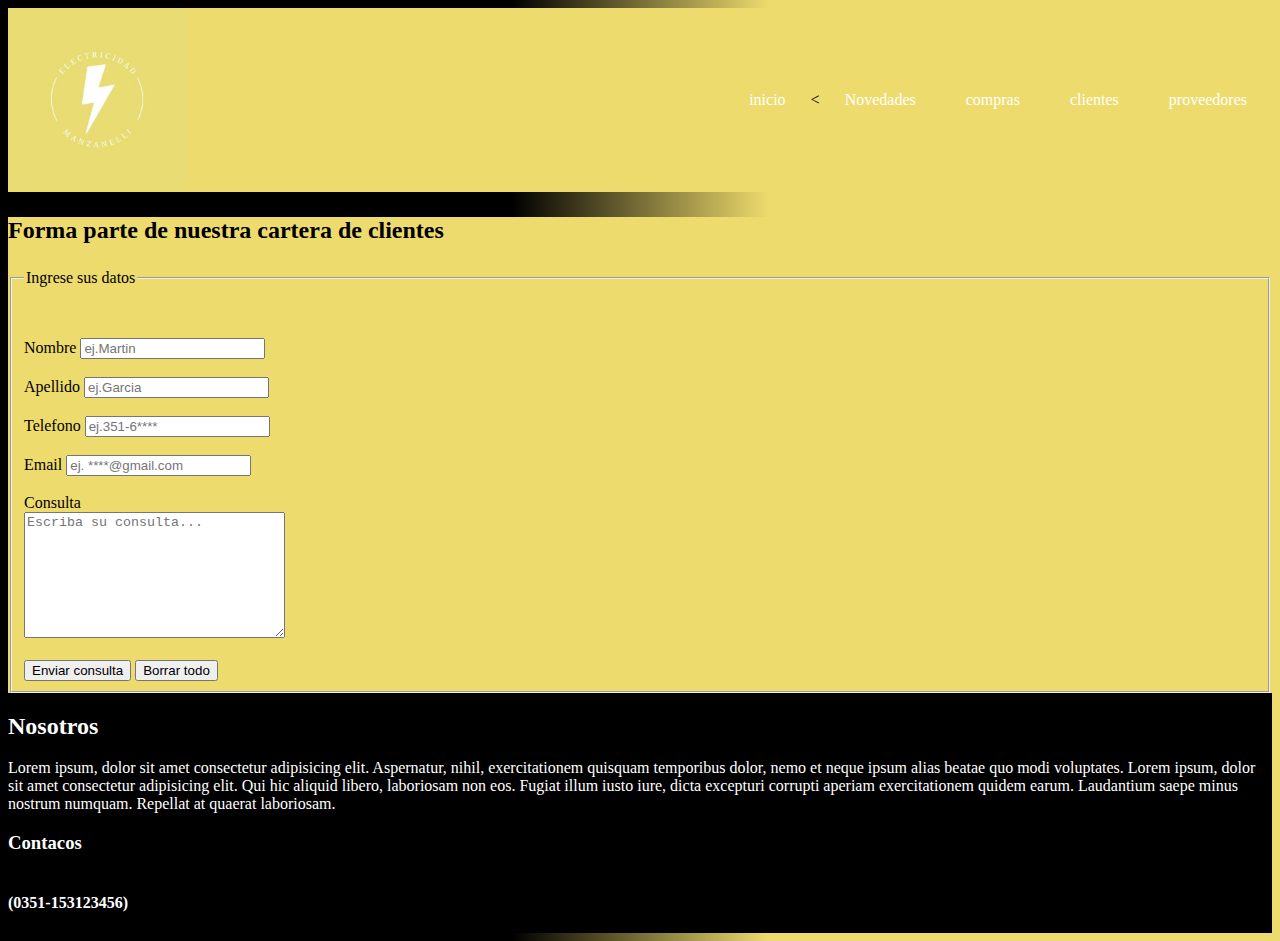
<file: Electricidad-Manzanelli/Electricidad-Manzanelli2/pages/clientes.html>
<!DOCTYPE html>
<html lang="en">
<head>
    <meta charset="UTF-8">
    <meta http-equiv="X-UA-Compatible" content="IE=edge">
    <meta name="viewport" content="width=device-width, initial-scale=1.0">
    <title>contacto</title>
    <link rel="shortcut icon" href="../img/logochicorayo.jpg">
    <link rel="stylesheet" href="../style/style.css">
</head>


<body class="inicioBody">


    <header id="header">   
        <div class="headerLogo">
            <img src="../img/logoreal.jpeg" alt="logopag">
        </div>

        <nav class="headerMenu">
            <ul>
                <LI><a href="../index.html">inicio</a></LI>
                <<LI><a href="./novedades.html">Novedades</a></LI>     
                <LI><a href="./compras.html">compras</a></LI>
                <LI><a href="./clientes.html">clientes</a></LI> 
                <LI><a href="./proveedores.html">proveedores</a></LI>
            </ul>
        </nav>
     </header>   

     <section class="tablaCliente">
        <h2 class="tituloCliente">Forma parte de nuestra cartera de clientes</h2>

        <fieldset>
            <legend class="tituloCliTabla">Ingrese sus datos</legend>
       
     <form action="" method="get" enctype="text/plain">
                 <label for="Nombre">Nombre</label>
                 <input type="text" id="Nombre" placeholder="ej.Martin">
                     <br><br>
                 <label for="Apellido">Apellido</label>
                 <input type="text" id="Apellido" placeholder="ej.Garcia"> 
                     <br><br>
                 <label for="Telefono">Telefono</label>
                 <input type="text" id="Telefono" placeholder="ej.351-6****">
                     <br><br>
                 <label for="Email">Email</label>
                 <input type="email" id="Email" placeholder="ej. ****@gmail.com">
                     <br><br>
                 <label for="Consulta">Consulta</label>
                    <br>
                      <textarea name="Consulta" id="Consulta" cols="30" rows="8" placeholder="Escriba su consulta..."></textarea>
                     <br><br>
                 <input type="submit" value="Enviar consulta">
                 <input type="reset" value="Borrar todo">       
             </fieldset>               
     </form>

     </section>
   
     <section id="footer">
        <h2 class="footerTitulo">Nosotros</h2>
        <div class="footerDescripcion">
         Lorem ipsum, dolor sit amet consectetur adipisicing elit. Aspernatur, nihil, exercitationem quisquam temporibus dolor, nemo et neque ipsum alias beatae quo modi voluptates.
         Lorem ipsum, dolor sit amet consectetur adipisicing elit. Qui hic aliquid libero, laboriosam non eos. Fugiat illum iusto iure, dicta excepturi corrupti aperiam exercitationem quidem earum. Laudantium saepe minus nostrum numquam. Repellat at quaerat laboriosam.
        </div>
 
     <h3 class="footerContacto">Contacos</h3>
     <h4 class="footerNumero">(0351-153123456)</h4>
 
 </section>




</body>
</html>
</file>
<file: editandoEjemlo/style.css>
.fondo_nav{
    background-color: rgb(241, 241, 110);
}

.color_link{
    color: #fff;
}

.color_link:hover{
    color: rgba(255, 255, 255, 0.589);
    text-decoration: none;
}

#contenedor{
    background-color: rgb(241, 241, 110);
}

.content__title{
    text-align: center;
    font-size: 2rem;
    padding: 20px;
}

.content{
    display: flex;
    flex-direction: row;
    justify-content: space-evenly;
    align-items: center;
    height: 250px;
}




.iframe{
    background-color: #000;
    display: flex;
    flex-direction: column;
    justify-content: center;
    align-items: center;
}

.secondary__title{
    color: #fff;
    text-align: center;
}
</file>
<file: ejemplo/style.css>
.fondo_nav{
    background-color: rgb(241, 241, 110);
}

.color_link{
    color: #fff;
}

.color_link:hover{
    color: rgba(255, 255, 255, 0.589);
    text-decoration: none;
}

#contenedor{
    background-color: rgb(241, 241, 110);
}

.content__title{
    text-align: center;
    font-size: 2rem;
    padding: 20px;
}

.content{
    display: flex;
    flex-direction: row;
    justify-content: space-evenly;
    align-items: center;
    height: 250px;
}




.iframe{
    background-color: #000;
    display: flex;
    flex-direction: column;
    justify-content: center;
    align-items: center;
}

.secondary__title{
    color: #fff;
    text-align: center;
}
</file>
<file: entrega tpfn/style/style.css>
/* Electricidad-Manzanelli */
*{
    margin: none;
    padding: none;
    box-sizing: border-box;
    text-decoration: none;
}

/* Inicio */
.inicioBody {
    background: linear-gradient(to left, rgb(238, 219, 109) 40%,black 60% );
    background-repeat: no-repeat;
    background-size: cover;
}




#novedadesCompras {
    height: 550px;
    width: 10px;
    background-image: url(../img/novedades.jpeg);
    background-size: contain;
    background-repeat: no-repeat;
    
}

/* bootstrap */

.slide {
    margin-top: 50px;
}

.slide img {
    height:  90vh;
}


.novedadesTitulo {
    color: rgb(238, 219, 109);   
}

.clientes {
    background-image: url(../img/nuestrosclientes.jpeg);
    height: 60vh
}

.clientes {
    background-repeat: no-repeat;
    background-color: rgb(238, 219, 109);
    background-position: center;
}



#publicacionEpec .publicacionTitulo {
    color: rgb(238, 219, 109);
    display: contents;
   background-position: center;
}


#footer {
    color: white;
    background-color: black;
    background-position: center;
    background-repeat: no-repeat;
    display: flex;
    flex-direction: column;
    width: 100%;
    height: auto;
}


/* Titulo Cliente */

.tituloCliente {
    margin: 25px 0;
}

.tituloCliTabla {
    margin: 45px 0px;
}

.tablaCliente {
    background-color: rgb(238, 219, 109);
    color: black;
}

/* Compras */

#comprasTodo h2 {
    margin: 45px 20px;
    color: rgb(238, 219, 109);
}
#comprasTodo h3 {
    margin: 25px 20px;
    color: rgb(238, 219, 109);
}
#comprasTodo .imagenesCompras {
    margin: 45px 25px;
}
#comprasTodo h4 {
    margin: 45px 10px;
    color: rgb(238, 219, 109);
}

/* Novedades */

.wifi {
    background-image: url(../img/interruptorWifi.PNG);
    height: 60vh
    

}

.wifi {
    
    background-repeat: no-repeat;
    background-color: rgb(238, 219, 109);
    background-position: center;
}
.distan {
    background-image: url(../img/distanciador.PNG);
    height: 60vh
}

.distan {
    margin: 90px;
    background-repeat: no-repeat;
    background-color: rgb(238, 219, 109);
    background-position: center;
}


/* boot novedades */

.slide2 {
    margin-top: 80px;
    
    
}

.slide2 img {
    height: 60vh
}






/* Proveedores */

#prove .completo {
    background-color: rgb(238, 219, 109);
    width: 1535px;
    height: 535px;
}
#prove .completo h2 {
    background-color: rgb(238, 219, 109);
    color: white;
    margin: 0 20px;
}

#prove .completo h3 {
    color: white;
    margin: 40px 660px;
}
#prove .completo .mapa {
    margin: 40px 350px;
}
</file>
<file: Electricidad-Manzanelli/Electricidad-Manzanelli2/style/style.css>
* {
    margin: none;
    padding: none;
    box-sizing: border-box;
    text-decoration: none;
}

.inicioBody {
    background: linear-gradient(to left, rgb(238, 219, 109) 40%,black 60% );
    background-repeat: no-repeat;
    background-size: cover;
}


#header {
    background-color: rgb(238, 219, 109);
    background-size: cover;
    display: flex;
    justify-content: space-between;
    align-items: center;
    font-family: Georgia, 'Times New Roman', Times, serif;
    position: sticky;
    top: 0px;
    }

#header .headerLogo img {
        width: 180px;
        height: auto;
    }

#header .headerMenu ul {
    display: flex;
    list-style: none;
}    

#header .headerMenu ul li a{
    padding: 5px;
    margin: 0 20px ;
    color: white;
    }
#header .headerMenu ul li a:hover {
    background-color: white;
    color: rgb(238, 219, 109);
}

#novedadesCompras {
    height: 550px;
    width: 10px;
    background-image: url(../img/novedades.jpeg);
    background-size: contain;
    background-repeat: no-repeat;
    
}

#novedadesCompras .novedadesTitulo {
    color: rgb(238, 219, 109);
    background-color: black;
      
}

.clientes {
    background-image: url(../img/nuestrosclientes.jpeg);
    height: 450px;
    width: auto;
    background-position: center;
    background-repeat: no-repeat;
    background-color: rgb(238, 219, 109);
    margin: 25px;
}




#footer {
    color: white;
    background-color: black;
    background-position: center;
    background-repeat: no-repeat;
    display: flex;
    flex-direction: column;
    width: 100%;
    height: auto;
    
}


#imagenes {
    display: grid;
    gap: 20px;
    grid-template-rows: auto auto auto auto auto;
    grid-template-areas:
     "int"
     "pro"
     "sen"
     "dis"
     "ind";
 }

 .interruptor {
     grid-area: int;
 }
 
 .prolongador {
     grid-area: pro;
 }
 
 .sensor {
     grid-area: sen;
 }

 .distanciador {
     grid-area: dis;
 }

 .industria {
     grid-area: ind;
 }

 @media screen and (min-width: 768px) {
     #imagenes {
        grid-template-areas:
        "int int int int int"
        "pro pro sen sen sen"
        "pro pro sen sen sen"
        "dis dis dis dis dis"
        "ind ind ind ind ind";
     }
 }





.tituloCliente {
    margin: 25px 0;
}

.tituloCliTabla {
    margin: 45px 0px;
}

.tablaCliente {
    background-color: rgb(238, 219, 109);
    color: black;
}



#comprasTodo h2 {
    margin: 45px 20px;
    color: rgb(238, 219, 109);
}
#comprasTodo h3 {
    margin: 25px 20px;
    color: rgb(238, 219, 109);
}
#comprasTodo .imagenesCompras {
    margin: 45px 25px;
}
#comprasTodo h4 {
    margin: 45px 10px;
    color: rgb(238, 219, 109);
}

#prove .completo {
    background-color: rgb(238, 219, 109);
    width: 1535px;
    height: 535px;
}
#prove .completo h2 {
    background-color: rgb(238, 219, 109);
    color: white;
    margin: 0 20px;
}

#prove .completo h3 {
    color: white;
    margin: 40px 660px;
}
#prove .completo .mapa {
    margin: 40px 350px;
}


#publicacionEpec .publicacionTitulo {
    color: rgb(238, 219, 109);
}

#publicacionEpec .Youtube {
    margin: 100px;
}
</file>
<file: Electricidad-Manzanelli/clase 22-11/clase 1/style/style.css>
* {
    margin: 0;
    padding: 0;
    box-sizing: border-box;
    text-decoration: none;
}

#header {
    background-color: rgb(238, 219, 109);
    display: flex;
    justify-content: space-between;
    align-items: center;
    font-family: Georgia, 'Times New Roman', Times, serif;
    position: sticky;
    top: 0px;
    }

#header .headerLogo img {
        width: 180px;
        height: auto;
    }

#header .headerMenu ul {
    display: flex;
    list-style: none;
}    

#header .headerMenu ul li a{
    padding: 5px;
    margin: 0 20px ;
    color: white;
    }
#header .headerMenu ul li a:hover {
    background-color: white;
    color: rgb(238, 219, 109);
}

#novedadesCompras {
    background-image: url(../img/novedades.jpeg);
    height: 600px;
    width: auto;
    background-position: center;
    background-repeat: no-repeat;
    display: flex;
    flex-direction: column;
    justify-content: flex-start;
    align-items: center;
    padding: 80px 0 0 ;
    margin: 1px;
}

#novedadesCompras .novedadesTitulo {
    color: rgb(238, 219, 109);
    background-color: white;  
}

.clientes {
    background-image: url(../img/nuestrosclientes.jpeg);
    height: 450px;
    width: auto;
    background-position: center;
    background-repeat: no-repeat;
    background-color: rgb(238, 219, 109);
    margin: 25px;
}



#footer {
    color: white;
    background-color: black;
    background-position: center;
    background-repeat: no-repeat;
    display: flex;
    flex-direction: column;
}

#footer .footerTitulo {
    margin: 15px 700px;
}
#footer .footerDescripcion {
    margin: 20px 20px;
}

#footer .footerContacto {
    margin: 15px 700px;
}

#footer .footerNumero {
    margin: 5px 680px;
}


#imagenes {
    display: grid;
    gap: 20px;
    grid-template-rows: auto auto auto auto auto;
    grid-template-areas:
     "int"
     "pro"
     "sen"
     "dis"
     "ind";
 }

 .interruptor {
     grid-area: int;
 }
 
 .prolongador {
     grid-area: pro;
 }
 
 .sensor {
     grid-area: sen;
 }

 .distanciador {
     grid-area: dis;
 }

 .industria {
     grid-area: ind;
 }

 @media screen and (min-width: 768px) {
     #imagenes {
        grid-template-areas:
        "int int int int int"
        "pro pro sen sen sen"
        "pro pro sen sen sen"
        "dis dis dis dis dis"
        "ind ind ind ind ind";
     }
 }





.tituloCliente {
    margin: 25px 0;
}

.tituloCliTabla {
    margin: 45px 0px;
}

.tablaCliente {
    background-color: rgb(238, 219, 109);
    color: black;
}



#comprasTodo h2 {
    margin: 45px 20px;
    color: rgb(238, 219, 109);
}
#comprasTodo h3 {
    margin: 25px 20px;
    color: rgb(238, 219, 109);
}
#comprasTodo .imagenesCompras {
    margin: 45px 25px;
}
#comprasTodo h4 {
    margin: 45px 10px;
    color: rgb(238, 219, 109);
}

#prove .completo {
    background-color: rgb(238, 219, 109);
    width: 1535px;
    height: 535px;
}
#prove .completo h2 {
    background-color: rgb(238, 219, 109);
    color: white;
    margin: 0 20px;
}

#prove .completo h3 {
    color: white;
    margin: 40px 660px;
}
#prove .completo .mapa {
    margin: 40px 350px;
}


#publicacionEpec {
        background-color: white;
        color: rgb(238, 219, 109);
        margin: auto;
      }


#publicacionEpec .publicacionImagen { 
    margin: 10px;
    display: grid;
}

.publicacionImagen {
    grid-area: publi;
}
</file>
<file: Electricidad-Manzanelli/Elec-Manzanelli2/style.css>
/* Electricidad-Manzanelli */
* {
  margin: none;
  padding: none;
  text-decoration: none;
}

/* Variables */
/* mixin */
/* Inicio */
.inicioBody {
  background-color: #ffbe0b;
}

#novedadesCompras {
  height: 550px;
  width: 10px;
  background-image: url(../img/novedades.jpeg);
  background-size: contain;
  background-repeat: no-repeat;
}

/* bootstrap */
.slide {
  margin-top: 50px;
}

.slide img {
  height: 90vh;
}

.novedadesTitulo {
  color: #ffbe0b;
}

.clientes {
  background-image: url(../img/nuestrosclientes.jpeg);
  height: 60vh;
}

.clientes {
  background-repeat: no-repeat;
  background-color: #ffbe0b;
  background-position: center;
}

#publicacionEpec .publicacionTitulo {
  color: #ffbe0b;
  padding: 40px;
  margin: 10px;
}

#footer {
  color: white;
  background-color: black;
  background-position: center;
  background-repeat: no-repeat;
  display: -webkit-box;
  display: -ms-flexbox;
  display: flex;
  -webkit-box-pack: center;
      -ms-flex-pack: center;
          justify-content: center;
  -webkit-box-orient: vertical;
  -webkit-box-direction: normal;
      -ms-flex-direction: column;
          flex-direction: column;
  -webkit-box-align: center;
      -ms-flex-align: center;
          align-items: center;
  width: 100%;
  height: auto;
}

/* Titulo Cliente */
.tituloCliente {
  padding: 130px;
}

.tituloCliTabla {
  font-family: fantasy;
}

.tablaCliente {
  font-family: fantasy;
  background-color: #ffbe0b;
  color: black;
  display: -webkit-box;
  display: -ms-flexbox;
  display: flex;
  -webkit-box-pack: center;
      -ms-flex-pack: center;
          justify-content: center;
  -webkit-box-orient: vertical;
  -webkit-box-direction: normal;
      -ms-flex-direction: column;
          flex-direction: column;
  -webkit-box-align: center;
      -ms-flex-align: center;
          align-items: center;
  background-image: url(./img/logoreal.jpeg);
}

/* Compras */
#comprasTodo h2 {
  margin: 45px 20px;
  color: #ffbe0b;
}

#comprasTodo h3 {
  margin: 25px 20px;
  color: #ffbe0b;
}

#comprasTodo .imagenesCompras {
  margin: 45px 25px;
}

#comprasTodo h4 {
  margin: 45px 10px;
  color: #ffbe0b;
}

/* Novedades */
.wifi {
  background-image: url(../img/interruptorWifi.PNG);
  height: 60vh;
}

.wifi {
  background-repeat: no-repeat;
  background-color: #ffbe0b;
  background-position: center;
}

.distan {
  background-image: url(../img/distanciador.PNG);
  height: 60vh;
}

.distan {
  margin: 90px;
  background-repeat: no-repeat;
  background-color: #ffbe0b;
  background-position: center;
}

/* boot novedades */
.slide2 {
  margin-top: 80px;
}

.slide2 img {
  height: 60vh;
}

/* Proveedores */
#prove .completo {
  background-color: #ffbe0b;
  width: 1535px;
  height: 535px;
}

#prove .completo h2 {
  background-color: #ffbe0b;
  color: white;
  margin: 0 20px;
}

#prove .completo h3 {
  color: white;
  margin: 40px 660px;
}

#prove .completo .mapa {
  margin: 40px 350px;
}
/*# sourceMappingURL=style.css.map */
</file>
